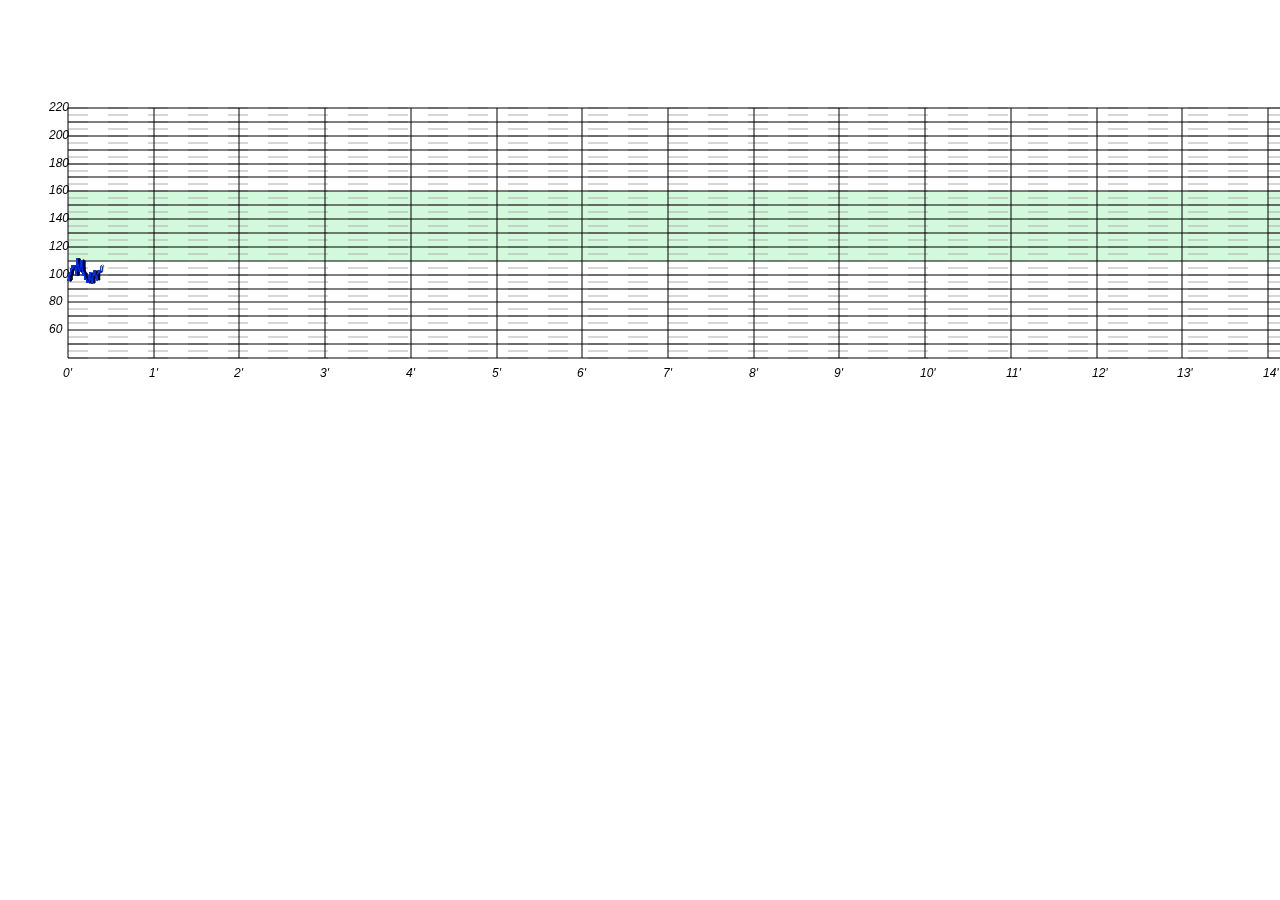
<file: src/index.html>
<!doctype html>
<html class="no-js" lang="">
    <head>
        <meta charset="utf-8">
        <meta http-equiv="x-ua-compatible" content="ie=edge">
        <title></title>
        <meta name="description" content="">
        <meta name="viewport" content="width=device-width, initial-scale=1">
        <link rel="apple-touch-icon" href="apple-touch-icon.png">
        <!-- Place favicon.ico in the root directory -->
        <div id="content"></div>
        <div>
           <audio id="wav" src="http://taiyin.ihealthbaby.cn/uploads/2016/01/25/22/300000.WAV" autoplay></audio>
        </div>
        <link >
        <script src="js/vendor/modernizr-2.8.3.min.js"></script>
    </head>
    <body>
        <script src="js/jQuery-2.1.4.min.js"></script>
        <script src="js/plugins.js"></script>
        <script src="js/base.js"></script>
        <script>
            var data =JSON.parse('[{"y":96,"t":0},{"y":96,"t":0},{"y":100,"t":0},{"y":100,"t":0},{"y":104,"t":0},{"y":104,"t":0},{"y":106,"t":0},{"y":105,"t":0},{"y":106,"t":0},{"y":106,"t":0},{"y":106,"t":0},{"y":100,"t":0},{"y":106,"t":0},{"y":111,"t":0},{"y":107,"t":0},{"y":103,"t":0},{"y":103,"t":0},{"y":103,"t":0},{"y":110,"t":0},{"y":110,"t":0},{"y":106,"t":0},{"y":100,"t":0},{"y":101,"t":0},{"y":101,"t":0},{"y":97,"t":0},{"y":97,"t":0},{"y":95,"t":0},{"y":95,"t":0},{"y":95,"t":0},{"y":95,"t":0},{"y":99,"t":0},{"y":101,"t":0},{"y":96,"t":0},{"y":96,"t":0},{"y":94,"t":0},{"y":100,"t":0},{"y":103,"t":0},{"y":100,"t":0},{"y":103,"t":0},{"y":98,"t":0},{"y":96,"t":0},{"y":99,"t":0},{"y":103,"t":0},{"y":103,"t":0},{"y":102,"t":0},{"y":102,"t":0},{"y":106,"t":0},{"y":107,"t":0},{"y":109,"t":0},{"y":105,"t":0},{"y":106,"t":0},{"y":107,"t":0},{"y":104,"t":0},{"y":107,"t":0},{"y":108,"t":0},{"y":110,"t":0},{"y":109,"t":0},{"y":104,"t":0},{"y":107,"t":0},{"y":107,"t":0},{"y":108,"t":0},{"y":106,"t":0},{"y":110,"t":0},{"y":106,"t":0},{"y":99,"t":0},{"y":99,"t":0},{"y":94,"t":0},{"y":94,"t":0},{"y":95,"t":0},{"y":91,"t":0},{"y":97,"t":0},{"y":97,"t":0},{"y":95,"t":0},{"y":92,"t":0},{"y":95,"t":0},{"y":90,"t":0},{"y":95,"t":0},{"y":90,"t":0},{"y":94,"t":0},{"y":99,"t":0},{"y":103,"t":0},{"y":102,"t":0},{"y":101,"t":0},{"y":100,"t":0},{"y":98,"t":0},{"y":96,"t":0},{"y":97,"t":0},{"y":97,"t":0},{"y":100,"t":0},{"y":100,"t":0},{"y":100,"t":0},{"y":102,"t":0},{"y":98,"t":0},{"y":94,"t":0},{"y":96,"t":0},{"y":96,"t":0},{"y":100,"t":0},{"y":98,"t":0},{"y":100,"t":0},{"y":96,"t":0},{"y":92,"t":0},{"y":93,"t":0},{"y":98,"t":0},{"y":102,"t":0},{"y":101,"t":0},{"y":97,"t":0},{"y":97,"t":0},{"y":97,"t":0},{"y":93,"t":0},{"y":99,"t":0},{"y":99,"t":0},{"y":94,"t":0},{"y":95,"t":0},{"y":94,"t":0},{"y":88,"t":0},{"y":91,"t":0},{"y":86,"t":0},{"y":90,"t":0},{"y":94,"t":0},{"y":95,"t":0},{"y":94,"t":0},{"y":96,"t":0},{"y":97,"t":0},{"y":90,"t":0},{"y":94,"t":0},{"y":90,"t":0},{"y":83,"t":0},{"y":83,"t":0},{"y":88,"t":0},{"y":88,"t":0},{"y":85,"t":0},{"y":85,"t":0},{"y":86,"t":0},{"y":89,"t":0},{"y":85,"t":0},{"y":89,"t":0},{"y":91,"t":0},{"y":91,"t":0},{"y":87,"t":0},{"y":83,"t":0},{"y":87,"t":0},{"y":87,"t":0},{"y":90,"t":0},{"y":85,"t":0},{"y":89,"t":0},{"y":92,"t":0},{"y":92,"t":0},{"y":86,"t":0},{"y":86,"t":0},{"y":91,"t":0},{"y":86,"t":0},{"y":86,"t":0},{"y":89,"t":0},{"y":89,"t":0},{"y":84,"t":0},{"y":88,"t":0},{"y":91,"t":0},{"y":86,"t":0},{"y":81,"t":0},{"y":81,"t":0},{"y":81,"t":0},{"y":81,"t":0},{"y":85,"t":0},{"y":84,"t":0},{"y":84,"t":0},{"y":85,"t":0},{"y":91,"t":0},{"y":86,"t":0},{"y":89,"t":0},{"y":86,"t":0},{"y":88,"t":0},{"y":88,"t":0},{"y":90,"t":0},{"y":89,"t":0},{"y":91,"t":0},{"y":92,"t":0},{"y":91,"t":0},{"y":91,"t":0},{"y":90,"t":0},{"y":88,"t":0},{"y":92,"t":0},{"y":85,"t":0},{"y":90,"t":0},{"y":85,"t":0},{"y":89,"t":0},{"y":89,"t":0},{"y":85,"t":0},{"y":89,"t":0},{"y":93,"t":0},{"y":94,"t":0},{"y":95,"t":0},{"y":92,"t":0},{"y":93,"t":0},{"y":92,"t":0},{"y":92,"t":0},{"y":92,"t":0},{"y":91,"t":0},{"y":88,"t":0},{"y":88,"t":0},{"y":88,"t":0},{"y":90,"t":0},{"y":90,"t":0},{"y":89,"t":0},{"y":90,"t":0},{"y":90,"t":0},{"y":91,"t":0},{"y":90,"t":0},{"y":95,"t":0},{"y":90,"t":0},{"y":85,"t":0},{"y":86,"t":0},{"y":86,"t":0},{"y":90,"t":0},{"y":87,"t":0},{"y":90,"t":0},{"y":90,"t":0},{"y":88,"t":0},{"y":88,"t":0},{"y":92,"t":0},{"y":87,"t":0},{"y":91,"t":0},{"y":92,"t":0},{"y":95,"t":0},{"y":95,"t":0},{"y":96,"t":0},{"y":97,"t":0},{"y":94,"t":0},{"y":100,"t":0},{"y":100,"t":0},{"y":102,"t":0},{"y":101,"t":0},{"y":100,"t":0},{"y":95,"t":0},{"y":96,"t":0},{"y":96,"t":0},{"y":95,"t":0},{"y":91,"t":0},{"y":91,"t":0},{"y":96,"t":0},{"y":91,"t":0},{"y":95,"t":0},{"y":100,"t":0},{"y":96,"t":0},{"y":91,"t":0},{"y":91,"t":0},{"y":92,"t":0},{"y":92,"t":0},{"y":94,"t":0},{"y":94,"t":0},{"y":88,"t":0},{"y":87,"t":0},{"y":84,"t":0},{"y":84,"t":0},{"y":82,"t":0},{"y":82,"t":0},{"y":82,"t":0},{"y":86,"t":0},{"y":85,"t":0},{"y":83,"t":0},{"y":81,"t":0},{"y":81,"t":0},{"y":87,"t":0},{"y":83,"t":0},{"y":84,"t":0},{"y":87,"t":0},{"y":90,"t":0},{"y":89,"t":0},{"y":88,"t":0},{"y":88,"t":0},{"y":86,"t":0},{"y":86,"t":0},{"y":88,"t":0},{"y":90,"t":0},{"y":86,"t":0},{"y":83,"t":0},{"y":83,"t":0},{"y":84,"t":0},{"y":87,"t":0},{"y":89,"t":0},{"y":86,"t":0},{"y":86,"t":0},{"y":86,"t":0},{"y":84,"t":0},{"y":85,"t":0},{"y":84,"t":0},{"y":85,"t":0},{"y":82,"t":0},{"y":85,"t":0},{"y":89,"t":0},{"y":83,"t":0},{"y":89,"t":0},{"y":85,"t":0},{"y":80,"t":0},{"y":80,"t":0},{"y":80,"t":0},{"y":80,"t":0},{"y":81,"t":0},{"y":80,"t":0},{"y":81,"t":0},{"y":81,"t":0},{"y":82,"t":0},{"y":82,"t":0},{"y":83,"t":0},{"y":81,"t":0},{"y":85,"t":0},{"y":91,"t":0},{"y":91,"t":0},{"y":97,"t":0},{"y":101,"t":0},{"y":106,"t":0},{"y":107,"t":0},{"y":100,"t":0},{"y":101,"t":0},{"y":101,"t":0},{"y":100,"t":0},{"y":100,"t":0},{"y":97,"t":0},{"y":101,"t":0},{"y":95,"t":0},{"y":100,"t":0},{"y":107,"t":0},{"y":107,"t":0},{"y":97,"t":0},{"y":90,"t":0},{"y":95,"t":0},{"y":100,"t":0},{"y":100,"t":0},{"y":100,"t":0},{"y":100,"t":0},{"y":106,"t":0},{"y":103,"t":0},{"y":107,"t":0},{"y":102,"t":0},{"y":97,"t":0},{"y":93,"t":0},{"y":94,"t":0},{"y":89,"t":0},{"y":89,"t":0},{"y":89,"t":0},{"y":85,"t":0},{"y":86,"t":0},{"y":86,"t":0},{"y":87,"t":0},{"y":87,"t":0},{"y":94,"t":0},{"y":94,"t":0},{"y":91,"t":0},{"y":92,"t":0},{"y":93,"t":0},{"y":90,"t":0},{"y":90,"t":0},{"y":94,"t":0},{"y":94,"t":0},{"y":95,"t":0},{"y":95,"t":0},{"y":98,"t":0},{"y":96,"t":0},{"y":95,"t":0},{"y":93,"t":0},{"y":93,"t":0},{"y":94,"t":0},{"y":99,"t":0},{"y":94,"t":0},{"y":94,"t":0},{"y":93,"t":0},{"y":93,"t":0},{"y":93,"t":0},{"y":93,"t":0},{"y":93,"t":0},{"y":93,"t":0},{"y":92,"t":0},{"y":90,"t":0},{"y":89,"t":0},{"y":90,"t":0},{"y":92,"t":0},{"y":86,"t":0},{"y":90,"t":0},{"y":95,"t":0},{"y":93,"t":0},{"y":91,"t":0},{"y":91,"t":0},{"y":90,"t":0},{"y":90,"t":0},{"y":88,"t":0},{"y":89,"t":0},{"y":89,"t":0},{"y":86,"t":0},{"y":86,"t":0},{"y":84,"t":0},{"y":83,"t":0},{"y":84,"t":0},{"y":83,"t":0},{"y":85,"t":0},{"y":90,"t":0},{"y":85,"t":0},{"y":80,"t":0},{"y":85,"t":0},{"y":92,"t":0},{"y":88,"t":0},{"y":88,"t":0},{"y":92,"t":0},{"y":92,"t":0},{"y":94,"t":0},{"y":95,"t":0},{"y":95,"t":0},{"y":98,"t":0},{"y":99,"t":0},{"y":99,"t":0},{"y":90,"t":0},{"y":90,"t":0},{"y":101,"t":0},{"y":95,"t":0},{"y":92,"t":0},{"y":95,"t":0},{"y":92,"t":0},{"y":86,"t":0},{"y":89,"t":0},{"y":88,"t":0},{"y":84,"t":0},{"y":85,"t":0},{"y":92,"t":0},{"y":93,"t":0},{"y":95,"t":0},{"y":89,"t":0},{"y":89,"t":0},{"y":94,"t":0},{"y":99,"t":0},{"y":99,"t":0},{"y":96,"t":0},{"y":96,"t":0},{"y":96,"t":0},{"y":93,"t":0},{"y":99,"t":0},{"y":94,"t":0},{"y":89,"t":0},{"y":94,"t":0},{"y":98,"t":0},{"y":102,"t":0},{"y":97,"t":0},{"y":97,"t":0},{"y":102,"t":0},{"y":107,"t":0},{"y":102,"t":0},{"y":103,"t":0},{"y":98,"t":0},{"y":103,"t":0},{"y":95,"t":0},{"y":94,"t":0},{"y":93,"t":0},{"y":93,"t":0},{"y":92,"t":0},{"y":92,"t":0},{"y":94,"t":0},{"y":90,"t":0},{"y":90,"t":0},{"y":90,"t":0},{"y":94,"t":0},{"y":90,"t":0},{"y":86,"t":0},{"y":91,"t":0},{"y":91,"t":0},{"y":88,"t":0},{"y":90,"t":0},{"y":90,"t":0},{"y":92,"t":0},{"y":94,"t":0},{"y":94,"t":0},{"y":96,"t":0},{"y":96,"t":0},{"y":98,"t":0},{"y":98,"t":0},{"y":98,"t":0},{"y":90,"t":0},{"y":90,"t":0},{"y":88,"t":0},{"y":87,"t":0},{"y":87,"t":0},{"y":84,"t":0},{"y":83,"t":0},{"y":87,"t":0},{"y":86,"t":0},{"y":86,"t":0},{"y":83,"t":0},{"y":90,"t":0},{"y":91,"t":0},{"y":89,"t":0},{"y":87,"t":0},{"y":87,"t":0},{"y":89,"t":0},{"y":90,"t":0},{"y":91,"t":0},{"y":91,"t":0},{"y":92,"t":0},{"y":92,"t":0},{"y":90,"t":0},{"y":90,"t":0},{"y":90,"t":0},{"y":89,"t":0},{"y":89,"t":0},{"y":91,"t":0},{"y":95,"t":0},{"y":94,"t":0},{"y":94,"t":0},{"y":95,"t":0},{"y":96,"t":0},{"y":94,"t":0},{"y":96,"t":0},{"y":92,"t":0},{"y":96,"t":0},{"y":94,"t":0},{"y":95,"t":0},{"y":95,"t":0},{"y":96,"t":0},{"y":96,"t":0},{"y":94,"t":0},{"y":94,"t":0},{"y":95,"t":0},{"y":95,"t":0},{"y":96,"t":0},{"y":96,"t":0},{"y":102,"t":0},{"y":99,"t":0},{"y":94,"t":0},{"y":93,"t":0},{"y":97,"t":0},{"y":103,"t":0},{"y":96,"t":0},{"y":94,"t":0},{"y":96,"t":0},{"y":98,"t":0},{"y":98,"t":0},{"y":98,"t":0},{"y":92,"t":0},{"y":93,"t":0},{"y":92,"t":0},{"y":92,"t":0},{"y":96,"t":0},{"y":96,"t":0},{"y":97,"t":0},{"y":98,"t":0},{"y":101,"t":0},{"y":94,"t":0},{"y":94,"t":0},{"y":91,"t":0},{"y":93,"t":0},{"y":93,"t":0},{"y":89,"t":0},{"y":88,"t":0},{"y":88,"t":0},{"y":92,"t":0},{"y":95,"t":0},{"y":93,"t":0},{"y":92,"t":0},{"y":92,"t":0},{"y":90,"t":0},{"y":90,"t":0},{"y":86,"t":0},{"y":86,"t":0},{"y":84,"t":0},{"y":84,"t":0},{"y":85,"t":0},{"y":87,"t":0},{"y":91,"t":0},{"y":91,"t":0},{"y":89,"t":0},{"y":85,"t":0},{"y":85,"t":0},{"y":85,"t":0},{"y":85,"t":0},{"y":87,"t":0},{"y":88,"t":0},{"y":89,"t":0},{"y":88,"t":0},{"y":87,"t":0},{"y":87,"t":0},{"y":88,"t":0},{"y":86,"t":0},{"y":86,"t":0},{"y":90,"t":0},{"y":90,"t":0},{"y":89,"t":0},{"y":89,"t":0},{"y":90,"t":0},{"y":95,"t":0},{"y":92,"t":0},{"y":94,"t":0},{"y":92,"t":0},{"y":91,"t":0},{"y":89,"t":0},{"y":87,"t":0},{"y":87,"t":0},{"y":88,"t":0},{"y":89,"t":0},{"y":90,"t":0},{"y":90,"t":0},{"y":85,"t":0},{"y":86,"t":0},{"y":85,"t":0},{"y":87,"t":0},{"y":86,"t":0},{"y":86,"t":0},{"y":86,"t":0},{"y":85,"t":0},{"y":86,"t":0},{"y":86,"t":0},{"y":88,"t":0},{"y":89,"t":0},{"y":92,"t":0},{"y":92,"t":0},{"y":93,"t":0},{"y":95,"t":0},{"y":96,"t":0},{"y":99,"t":0},{"y":100,"t":0},{"y":93,"t":0},{"y":98,"t":0},{"y":98,"t":0},{"y":98,"t":0},{"y":96,"t":0},{"y":96,"t":0},{"y":92,"t":0},{"y":92,"t":0},{"y":90,"t":0},{"y":90,"t":0},{"y":86,"t":0},{"y":83,"t":0},{"y":82,"t":0},{"y":83,"t":0},{"y":82,"t":0},{"y":82,"t":0},{"y":81,"t":0},{"y":88,"t":0},{"y":88,"t":0},{"y":90,"t":0},{"y":92,"t":0},{"y":94,"t":0},{"y":93,"t":0},{"y":97,"t":0},{"y":96,"t":0},{"y":98,"t":0},{"y":100,"t":0},{"y":100,"t":0},{"y":101,"t":0},{"y":101,"t":0},{"y":102,"t":0},{"y":102,"t":0},{"y":99,"t":0},{"y":96,"t":0},{"y":101,"t":0},{"y":96,"t":0},{"y":102,"t":0},{"y":97,"t":0},{"y":91,"t":0},{"y":91,"t":0},{"y":90,"t":0},{"y":90,"t":0},{"y":90,"t":0},{"y":89,"t":0},{"y":91,"t":0},{"y":87,"t":0},{"y":90,"t":0},{"y":90,"t":0},{"y":89,"t":0},{"y":89,"t":0},{"y":86,"t":0},{"y":86,"t":0},{"y":86,"t":0},{"y":86,"t":0},{"y":89,"t":0},{"y":88,"t":0},{"y":84,"t":0},{"y":88,"t":0},{"y":91,"t":0},{"y":94,"t":0},{"y":94,"t":0},{"y":90,"t":0},{"y":97,"t":0},{"y":97,"t":0},{"y":99,"t":0},{"y":92,"t":0},{"y":91,"t":0},{"y":91,"t":0},{"y":90,"t":0},{"y":90,"t":0},{"y":89,"t":0},{"y":89,"t":0},{"y":90,"t":0},{"y":90,"t":0},{"y":90,"t":0},{"y":90,"t":0},{"y":91,"t":0},{"y":86,"t":0},{"y":90,"t":0},{"y":86,"t":0},{"y":88,"t":0},{"y":88,"t":0},{"y":87,"t":0},{"y":88,"t":0},{"y":89,"t":0},{"y":92,"t":0},{"y":93,"t":0},{"y":92,"t":0},{"y":91,"t":0},{"y":91,"t":0},{"y":91,"t":0},{"y":91,"t":0},{"y":92,"t":0},{"y":92,"t":0},{"y":86,"t":0},{"y":86,"t":0},{"y":86,"t":0},{"y":87,"t":0},{"y":92,"t":0},{"y":90,"t":0},{"y":89,"t":0},{"y":88,"t":0},{"y":93,"t":0},{"y":90,"t":0},{"y":88,"t":0},{"y":94,"t":0},{"y":94,"t":0},{"y":95,"t":0},{"y":97,"t":0},{"y":94,"t":0},{"y":95,"t":0},{"y":95,"t":0},{"y":94,"t":0},{"y":94,"t":0},{"y":94,"t":0},{"y":94,"t":0},{"y":95,"t":0},{"y":95,"t":0},{"y":97,"t":0},{"y":94,"t":0},{"y":95,"t":0},{"y":96,"t":0},{"y":101,"t":0},{"y":99,"t":0},{"y":99,"t":0},{"y":98,"t":0},{"y":97,"t":0},{"y":97,"t":0},{"y":99,"t":0},{"y":98,"t":0},{"y":98,"t":0},{"y":98,"t":0},{"y":99,"t":0},{"y":99,"t":0},{"y":101,"t":0},{"y":101,"t":0},{"y":98,"t":0},{"y":98,"t":0},{"y":97,"t":0},{"y":97,"t":0},{"y":96,"t":0},{"y":95,"t":0},{"y":95,"t":0},{"y":96,"t":0},{"y":95,"t":0},{"y":96,"t":0},{"y":96,"t":0},{"y":97,"t":0},{"y":98,"t":0},{"y":100,"t":0},{"y":100,"t":0},{"y":100,"t":0},{"y":98,"t":0},{"y":97,"t":0},{"y":97,"t":0},{"y":97,"t":0},{"y":94,"t":0},{"y":94,"t":0},{"y":95,"t":0},{"y":95,"t":0},{"y":95,"t":0},{"y":95,"t":0},{"y":97,"t":0},{"y":97,"t":0},{"y":98,"t":0},{"y":99,"t":0},{"y":101,"t":0},{"y":102,"t":0},{"y":104,"t":0},{"y":105,"t":0},{"y":105,"t":0},{"y":105,"t":0},{"y":107,"t":0},{"y":106,"t":0},{"y":101,"t":0},{"y":101,"t":0},{"y":100,"t":0},{"y":100,"t":0},{"y":97,"t":0},{"y":97,"t":0},{"y":96,"t":0},{"y":96,"t":0},{"y":97,"t":0},{"y":97,"t":0},{"y":100,"t":0},{"y":102,"t":0},{"y":102,"t":0},{"y":103,"t":0},{"y":103,"t":0},{"y":104,"t":0},{"y":104,"t":0},{"y":104,"t":0},{"y":102,"t":0},{"y":102,"t":0},{"y":107,"t":0},{"y":107,"t":0},{"y":107,"t":0},{"y":107,"t":0},{"y":109,"t":0},{"y":109,"t":0},{"y":103,"t":0},{"y":103,"t":0},{"y":104,"t":0},{"y":104,"t":0},{"y":107,"t":0},{"y":106,"t":0},{"y":106,"t":0},{"y":105,"t":0},{"y":105,"t":0},{"y":103,"t":0},{"y":101,"t":0},{"y":105,"t":0},{"y":103,"t":0},{"y":104,"t":0},{"y":103,"t":0},{"y":103,"t":0},{"y":103,"t":0},{"y":103,"t":0},{"y":103,"t":0},{"y":103,"t":0},{"y":103,"t":0},{"y":103,"t":0},{"y":105,"t":0},{"y":105,"t":0},{"y":100,"t":0},{"y":100,"t":0},{"y":99,"t":0},{"y":99,"t":0},{"y":99,"t":0},{"y":99,"t":0},{"y":96,"t":0},{"y":99,"t":0},{"y":100,"t":0},{"y":101,"t":0},{"y":97,"t":0},{"y":97,"t":0},{"y":95,"t":0},{"y":95,"t":0},{"y":94,"t":0},{"y":94,"t":0},{"y":92,"t":0},{"y":92,"t":0},{"y":91,"t":0},{"y":91,"t":0},{"y":93,"t":0},{"y":93,"t":0},{"y":93,"t":0},{"y":93,"t":0},{"y":94,"t":0},{"y":96,"t":0},{"y":94,"t":0},{"y":98,"t":0},{"y":97,"t":0},{"y":98,"t":0},{"y":99,"t":0},{"y":99,"t":0},{"y":97,"t":0},{"y":97,"t":0},{"y":97,"t":0},{"y":97,"t":0},{"y":94,"t":0},{"y":94,"t":0},{"y":93,"t":0},{"y":93,"t":0},{"y":90,"t":0},{"y":90,"t":0},{"y":86,"t":0},{"y":86,"t":0},{"y":88,"t":0},{"y":88,"t":0},{"y":89,"t":0},{"y":91,"t":0},{"y":91,"t":0},{"y":92,"t":0},{"y":92,"t":0},{"y":92,"t":0},{"y":89,"t":0},{"y":93,"t":0},{"y":93,"t":0},{"y":93,"t":0},{"y":92,"t":0},{"y":92,"t":0},{"y":91,"t":0},{"y":91,"t":0},{"y":90,"t":0},{"y":90,"t":0},{"y":91,"t":0},{"y":91,"t":0},{"y":91,"t":0},{"y":91,"t":0},{"y":91,"t":0},{"y":92,"t":0},{"y":93,"t":0},{"y":93,"t":0},{"y":92,"t":0},{"y":93,"t":0},{"y":93,"t":0},{"y":93,"t":0},{"y":91,"t":0},{"y":91,"t":0},{"y":90,"t":0},{"y":90,"t":0},{"y":87,"t":0},{"y":87,"t":0},{"y":87,"t":0},{"y":87,"t":0},{"y":90,"t":0},{"y":90,"t":0},{"y":92,"t":0},{"y":92,"t":0},{"y":94,"t":0},{"y":94,"t":0},{"y":96,"t":0},{"y":97,"t":0},{"y":95,"t":0},{"y":98,"t":0},{"y":97,"t":0},{"y":98,"t":0},{"y":94,"t":0},{"y":98,"t":0},{"y":102,"t":0},{"y":102,"t":0},{"y":93,"t":0},{"y":93,"t":0},{"y":93,"t":0},{"y":93,"t":0},{"y":97,"t":0},{"y":97,"t":0},{"y":100,"t":0},{"y":100,"t":0},{"y":100,"t":0},{"y":100,"t":0},{"y":101,"t":0},{"y":101,"t":0},{"y":103,"t":0},{"y":99,"t":0},{"y":103,"t":0},{"y":102,"t":0},{"y":99,"t":0},{"y":100,"t":0},{"y":100,"t":0},{"y":99,"t":0},{"y":99,"t":0},{"y":99,"t":0},{"y":97,"t":0},{"y":97,"t":0},{"y":100,"t":0},{"y":100,"t":0},{"y":97,"t":0},{"y":97,"t":0},{"y":104,"t":0},{"y":104,"t":0},{"y":107,"t":0},{"y":107,"t":0},{"y":107,"t":0},{"y":107,"t":0},{"y":104,"t":0},{"y":105,"t":0},{"y":110,"t":0},{"y":106,"t":0},{"y":103,"t":0},{"y":110,"t":0},{"y":113,"t":0},{"y":113,"t":0},{"y":107,"t":0},{"y":107,"t":0},{"y":108,"t":0},{"y":108,"t":0},{"y":104,"t":0},{"y":104,"t":0},{"y":103,"t":0},{"y":103,"t":0},{"y":103,"t":0},{"y":103,"t":0},{"y":101,"t":0},{"y":101,"t":0},{"y":97,"t":0},{"y":97,"t":0},{"y":97,"t":0},{"y":97,"t":0},{"y":93,"t":0},{"y":93,"t":0},{"y":92,"t":0},{"y":93,"t":0},{"y":94,"t":0},{"y":94,"t":0},{"y":93,"t":0},{"y":93,"t":0},{"y":97,"t":0},{"y":97,"t":0},{"y":94,"t":0},{"y":94,"t":0},{"y":97,"t":0},{"y":97,"t":0},{"y":98,"t":0},{"y":98,"t":0},{"y":103,"t":0},{"y":103,"t":0},{"y":104,"t":0},{"y":102,"t":0},{"y":102,"t":0},{"y":101,"t":0},{"y":101,"t":0},{"y":100,"t":0},{"y":101,"t":0},{"y":101,"t":0},{"y":103,"t":0},{"y":103,"t":0},{"y":102,"t":0},{"y":102,"t":0},{"y":106,"t":0},{"y":106,"t":0},{"y":104,"t":0},{"y":104,"t":0},{"y":106,"t":0},{"y":106,"t":0},{"y":108,"t":0},{"y":108,"t":0},{"y":106,"t":0},{"y":106,"t":0},{"y":105,"t":0},{"y":105,"t":0},{"y":105,"t":0},{"y":112,"t":0},{"y":107,"t":0},{"y":103,"t":0},{"y":110,"t":0},{"y":110,"t":0},{"y":98,"t":0},{"y":98,"t":0},{"y":97,"t":0},{"y":97,"t":0},{"y":101,"t":0},{"y":101,"t":0},{"y":101,"t":0},{"y":101,"t":0},{"y":105,"t":0},{"y":105,"t":0},{"y":103,"t":0},{"y":103,"t":0},{"y":95,"t":0},{"y":95,"t":0},{"y":103,"t":0},{"y":101,"t":0},{"y":98,"t":0},{"y":98,"t":0},{"y":100,"t":0},{"y":100,"t":0},{"y":98,"t":0},{"y":98,"t":0},{"y":100,"t":0},{"y":100,"t":0},{"y":98,"t":0},{"y":98,"t":0},{"y":95,"t":0},{"y":95,"t":0},{"y":92,"t":0},{"y":92,"t":0},{"y":93,"t":0},{"y":93,"t":0},{"y":92,"t":0},{"y":92,"t":0},{"y":95,"t":0},{"y":95,"t":0},{"y":92,"t":0},{"y":89,"t":0},{"y":89,"t":0},{"y":88,"t":0},{"y":87,"t":0},{"y":87,"t":0},{"y":88,"t":0},{"y":88,"t":0},{"y":89,"t":0},{"y":89,"t":0},{"y":89,"t":0},{"y":89,"t":0},{"y":87,"t":0},{"y":87,"t":0},{"y":88,"t":0},{"y":88,"t":0},{"y":92,"t":0},{"y":92,"t":0},{"y":93,"t":0},{"y":93,"t":0},{"y":92,"t":0},{"y":90,"t":0},{"y":94,"t":0},{"y":90,"t":0},{"y":93,"t":0},{"y":93,"t":0},{"y":94,"t":0},{"y":94,"t":0},{"y":94,"t":0},{"y":94,"t":0},{"y":88,"t":0},{"y":88,"t":0},{"y":88,"t":0},{"y":88,"t":0},{"y":84,"t":0},{"y":84,"t":0},{"y":80,"t":0},{"y":80,"t":0},{"y":79,"t":0},{"y":79,"t":0},{"y":78,"t":0},{"y":78,"t":0},{"y":78,"t":0},{"y":78,"t":0},{"y":79,"t":0},{"y":79,"t":0},{"y":79,"t":0},{"y":79,"t":0},{"y":83,"t":0},{"y":83,"t":0},{"y":83,"t":0},{"y":83,"t":0},{"y":88,"t":0},{"y":88,"t":0},{"y":83,"t":0},{"y":83,"t":0},{"y":86,"t":0},{"y":86,"t":0},{"y":89,"t":0},{"y":89,"t":0},{"y":91,"t":0},{"y":91,"t":0},{"y":91,"t":0},{"y":91,"t":0},{"y":91,"t":0},{"y":97,"t":0},{"y":98,"t":0},{"y":93,"t":0},{"y":88,"t":0},{"y":88,"t":0},{"y":88,"t":0},{"y":88,"t":0},{"y":97,"t":0},{"y":97,"t":0},{"y":101,"t":0},{"y":101,"t":0},{"y":97,"t":0},{"y":97,"t":0},{"y":99,"t":0},{"y":99,"t":0},{"y":99,"t":0},{"y":99,"t":0},{"y":103,"t":0},{"y":103,"t":0},{"y":104,"t":0},{"y":104,"t":0},{"y":104,"t":0},{"y":100,"t":0},{"y":96,"t":0},{"y":98,"t":0},{"y":97,"t":0},{"y":100,"t":0},{"y":96,"t":0},{"y":96,"t":0},{"y":99,"t":0},{"y":99,"t":0},{"y":99,"t":0},{"y":99,"t":0},{"y":96,"t":0},{"y":96,"t":0},{"y":105,"t":0},{"y":105,"t":0},{"y":104,"t":0},{"y":104,"t":0},{"y":104,"t":0},{"y":104,"t":0},{"y":106,"t":0},{"y":106,"t":0},{"y":110,"t":0},{"y":106,"t":0},{"y":106,"t":0},{"y":106,"t":0},{"y":105,"t":0},{"y":105,"t":0},{"y":111,"t":0},{"y":111,"t":0},{"y":109,"t":0},{"y":109,"t":0},{"y":109,"t":0},{"y":109,"t":0},{"y":106,"t":0},{"y":106,"t":0},{"y":107,"t":0},{"y":107,"t":0},{"y":111,"t":0},{"y":111,"t":0},{"y":106,"t":0},{"y":106,"t":0},{"y":107,"t":0},{"y":111,"t":0},{"y":106,"t":0},{"y":106,"t":0},{"y":110,"t":0},{"y":110,"t":0},{"y":102,"t":0},{"y":102,"t":0},{"y":108,"t":0},{"y":108,"t":0},{"y":107,"t":0},{"y":107,"t":0},{"y":107,"t":0},{"y":107,"t":0},{"y":112,"t":0},{"y":112,"t":0},{"y":111,"t":0},{"y":111,"t":0},{"y":116,"t":0},{"y":116,"t":0},{"y":110,"t":0},{"y":110,"t":0},{"y":110,"t":0},{"y":108,"t":0},{"y":108,"t":0},{"y":107,"t":0},{"y":108,"t":0},{"y":105,"t":0},{"y":111,"t":0},{"y":111,"t":0},{"y":109,"t":0},{"y":109,"t":0},{"y":111,"t":0},{"y":111,"t":0},{"y":110,"t":0},{"y":110,"t":0},{"y":105,"t":0},{"y":105,"t":0},{"y":105,"t":0},{"y":105,"t":0},{"y":103,"t":0},{"y":103,"t":0},{"y":104,"t":0},{"y":104,"t":0},{"y":105,"t":0},{"y":106,"t":0},{"y":103,"t":0},{"y":107,"t":0},{"y":112,"t":0},{"y":112,"t":0},{"y":101,"t":0},{"y":101,"t":0},{"y":106,"t":0},{"y":106,"t":0},{"y":107,"t":0},{"y":107,"t":0},{"y":112,"t":0},{"y":112,"t":0},{"y":110,"t":0},{"y":110,"t":0},{"y":105,"t":0},{"y":105,"t":0},{"y":103,"t":0},{"y":103,"t":0},{"y":101,"t":0},{"y":101,"t":0},{"y":104,"t":0},{"y":108,"t":0},{"y":101,"t":0},{"y":101,"t":0},{"y":104,"t":0},{"y":104,"t":0},{"y":105,"t":0},{"y":105,"t":0},{"y":105,"t":0},{"y":105,"t":0},{"y":105,"t":0},{"y":105,"t":0},{"y":105,"t":0},{"y":105,"t":0},{"y":106,"t":0},{"y":106,"t":0},{"y":106,"t":0},{"y":106,"t":0},{"y":107,"t":0},{"y":107,"t":0},{"y":102,"t":0},{"y":104,"t":0},{"y":104,"t":0},{"y":103,"t":0},{"y":100,"t":0},{"y":105,"t":0},{"y":104,"t":0},{"y":104,"t":0},{"y":99,"t":0},{"y":99,"t":0},{"y":99,"t":0},{"y":99,"t":0},{"y":98,"t":0},{"y":98,"t":0},{"y":103,"t":0},{"y":103,"t":0},{"y":100,"t":0},{"y":100,"t":0},{"y":103,"t":0},{"y":103,"t":0},{"y":102,"t":0},{"y":102,"t":0},{"y":103,"t":0},{"y":103,"t":0},{"y":99,"t":0},{"y":104,"t":0},{"y":109,"t":0},{"y":109,"t":0},{"y":99,"t":0},{"y":99,"t":0},{"y":109,"t":0},{"y":109,"t":0},{"y":111,"t":0},{"y":111,"t":0},{"y":108,"t":0},{"y":108,"t":0},{"y":103,"t":0},{"y":103,"t":0},{"y":104,"t":0},{"y":104,"t":0},{"y":102,"t":0},{"y":102,"t":0},{"y":102,"t":0},{"y":102,"t":0},{"y":103,"t":0},{"y":103,"t":0},{"y":102,"t":0},{"y":102,"t":0},{"y":103,"t":0},{"y":103,"t":0},{"y":103,"t":0},{"y":103,"t":0},{"y":104,"t":0},{"y":104,"t":0},{"y":106,"t":0},{"y":106,"t":0},{"y":107,"t":0},{"y":107,"t":0},{"y":106,"t":0},{"y":106,"t":0},{"y":106,"t":0},{"y":106,"t":0},{"y":105,"t":0},{"y":105,"t":0},{"y":105,"t":0},{"y":105,"t":0},{"y":100,"t":0},{"y":100,"t":0},{"y":100,"t":0},{"y":100,"t":0},{"y":100,"t":0},{"y":100,"t":0},{"y":102,"t":0},{"y":102,"t":0},{"y":106,"t":0},{"y":106,"t":0},{"y":106,"t":0},{"y":106,"t":0},{"y":103,"t":0},{"y":103,"t":0},{"y":103,"t":0},{"y":103,"t":0},{"y":103,"t":0},{"y":103,"t":0},{"y":106,"t":0},{"y":106,"t":0},{"y":110,"t":0},{"y":110,"t":0},{"y":112,"t":0},{"y":112,"t":0},{"y":114,"t":0},{"y":107,"t":0},{"y":109,"t":0},{"y":109,"t":0},{"y":105,"t":0},{"y":105,"t":0},{"y":105,"t":0},{"y":105,"t":0},{"y":105,"t":0},{"y":105,"t":0},{"y":100,"t":0},{"y":100,"t":0},{"y":100,"t":0},{"y":100,"t":0},{"y":96,"t":0},{"y":96,"t":0},{"y":91,"t":0},{"y":91,"t":0},{"y":96,"t":0},{"y":100,"t":0},{"y":99,"t":0},{"y":99,"t":0},{"y":97,"t":0},{"y":97,"t":0},{"y":98,"t":0},{"y":98,"t":0},{"y":108,"t":0},{"y":108,"t":0},{"y":102,"t":0},{"y":102,"t":0},{"y":101,"t":0},{"y":101,"t":0},{"y":99,"t":0},{"y":99,"t":0},{"y":94,"t":0},{"y":94,"t":0},{"y":90,"t":0},{"y":90,"t":0},{"y":88,"t":0},{"y":88,"t":0},{"y":88,"t":0},{"y":88,"t":0},{"y":92,"t":0},{"y":92,"t":0},{"y":95,"t":0},{"y":95,"t":0},{"y":96,"t":0},{"y":96,"t":0},{"y":95,"t":0},{"y":95,"t":0},{"y":97,"t":0},{"y":97,"t":0},{"y":98,"t":0},{"y":98,"t":0},{"y":99,"t":0},{"y":99,"t":0},{"y":97,"t":0},{"y":97,"t":0},{"y":100,"t":0},{"y":100,"t":0},{"y":99,"t":0},{"y":99,"t":0},{"y":100,"t":0},{"y":101,"t":0},{"y":102,"t":0},{"y":102,"t":0},{"y":100,"t":0},{"y":100,"t":0},{"y":102,"t":0},{"y":102,"t":0},{"y":102,"t":0},{"y":102,"t":0},{"y":106,"t":0},{"y":106,"t":0},{"y":105,"t":0},{"y":105,"t":0},{"y":106,"t":0},{"y":106,"t":0},{"y":104,"t":0},{"y":104,"t":0},{"y":103,"t":0},{"y":103,"t":0},{"y":103,"t":0},{"y":103,"t":0},{"y":102,"t":0},{"y":102,"t":0},{"y":100,"t":0},{"y":100,"t":0},{"y":103,"t":0},{"y":103,"t":0},{"y":102,"t":0},{"y":102,"t":0},{"y":103,"t":0},{"y":103,"t":0},{"y":104,"t":0},{"y":104,"t":0},{"y":105,"t":0},{"y":105,"t":0},{"y":104,"t":0},{"y":104,"t":0},{"y":105,"t":0},{"y":105,"t":0},{"y":103,"t":0},{"y":103,"t":0},{"y":106,"t":0},{"y":99,"t":0},{"y":104,"t":0},{"y":104,"t":0},{"y":92,"t":0},{"y":92,"t":0},{"y":89,"t":0},{"y":89,"t":0},{"y":85,"t":0},{"y":85,"t":0},{"y":91,"t":0},{"y":91,"t":0},{"y":92,"t":0},{"y":92,"t":0},{"y":94,"t":0},{"y":94,"t":0},{"y":97,"t":0},{"y":97,"t":0},{"y":100,"t":0},{"y":100,"t":0},{"y":100,"t":0},{"y":100,"t":0},{"y":101,"t":0},{"y":102,"t":0},{"y":104,"t":0},{"y":104,"t":0},{"y":102,"t":0},{"y":102,"t":0},{"y":108,"t":0},{"y":108,"t":0},{"y":106,"t":0},{"y":106,"t":0},{"y":107,"t":0},{"y":107,"t":0},{"y":105,"t":0},{"y":105,"t":0},{"y":102,"t":0},{"y":102,"t":0},{"y":100,"t":0},{"y":100,"t":0},{"y":98,"t":0},{"y":98,"t":0},{"y":95,"t":0},{"y":95,"t":0},{"y":95,"t":0},{"y":98,"t":0},{"y":100,"t":0},{"y":100,"t":0},{"y":95,"t":0},{"y":95,"t":0},{"y":100,"t":0},{"y":100,"t":0},{"y":103,"t":0},{"y":103,"t":0},{"y":95,"t":0},{"y":95,"t":0},{"y":102,"t":0},{"y":102,"t":0},{"y":101,"t":0},{"y":101,"t":0},{"y":100,"t":0},{"y":100,"t":0},{"y":99,"t":0},{"y":99,"t":0},{"y":97,"t":0},{"y":97,"t":0},{"y":99,"t":0},{"y":99,"t":0},{"y":97,"t":0},{"y":97,"t":0},{"y":98,"t":0},{"y":98,"t":0},{"y":100,"t":0},{"y":100,"t":0},{"y":101,"t":0},{"y":101,"t":0},{"y":100,"t":0},{"y":100,"t":0},{"y":103,"t":0},{"y":103,"t":0},{"y":103,"t":0},{"y":103,"t":0},{"y":101,"t":0},{"y":101,"t":0},{"y":97,"t":0},{"y":97,"t":0},{"y":103,"t":0},{"y":103,"t":0},{"y":96,"t":0},{"y":96,"t":0},{"y":95,"t":0},{"y":95,"t":0},{"y":102,"t":0},{"y":102,"t":0},{"y":97,"t":0},{"y":97,"t":0},{"y":99,"t":0},{"y":99,"t":0},{"y":98,"t":0},{"y":98,"t":0},{"y":103,"t":0},{"y":103,"t":0},{"y":101,"t":0},{"y":101,"t":0},{"y":105,"t":0},{"y":105,"t":0},{"y":99,"t":0},{"y":99,"t":0},{"y":103,"t":0},{"y":104,"t":0},{"y":103,"t":0},{"y":103,"t":0},{"y":109,"t":0},{"y":109,"t":0},{"y":103,"t":0},{"y":103,"t":0},{"y":106,"t":0},{"y":106,"t":0},{"y":104,"t":0},{"y":104,"t":0},{"y":104,"t":0},{"y":104,"t":0},{"y":104,"t":0},{"y":104,"t":0},{"y":103,"t":0},{"y":103,"t":0},{"y":102,"t":0},{"y":102,"t":0},{"y":109,"t":0},{"y":104,"t":0},{"y":100,"t":0},{"y":102,"t":0},{"y":98,"t":0},{"y":98,"t":0},{"y":96,"t":0},{"y":96,"t":0},{"y":97,"t":0},{"y":97,"t":0},{"y":102,"t":0},{"y":102,"t":0},{"y":99,"t":0},{"y":99,"t":0},{"y":99,"t":0},{"y":99,"t":0},{"y":99,"t":0},{"y":99,"t":0},{"y":101,"t":0},{"y":101,"t":0},{"y":102,"t":0},{"y":102,"t":0},{"y":102,"t":0},{"y":102,"t":0},{"y":103,"t":0},{"y":103,"t":0},{"y":109,"t":0},{"y":109,"t":0},{"y":111,"t":0},{"y":111,"t":0},{"y":115,"t":0},{"y":115,"t":0},{"y":113,"t":0},{"y":113,"t":0},{"y":113,"t":0},{"y":113,"t":0},{"y":110,"t":0},{"y":110,"t":0},{"y":106,"t":0},{"y":106,"t":0},{"y":105,"t":0},{"y":105,"t":0},{"y":109,"t":0},{"y":109,"t":0},{"y":106,"t":0},{"y":106,"t":0},{"y":107,"t":0},{"y":107,"t":0},{"y":109,"t":0},{"y":109,"t":0},{"y":107,"t":0},{"y":107,"t":0},{"y":104,"t":0},{"y":104,"t":0},{"y":105,"t":0},{"y":105,"t":0},{"y":107,"t":0},{"y":107,"t":0},{"y":102,"t":0},{"y":102,"t":0},{"y":106,"t":0},{"y":106,"t":0},{"y":109,"t":0},{"y":109,"t":0},{"y":106,"t":0},{"y":109,"t":0},{"y":107,"t":0},{"y":109,"t":0},{"y":111,"t":0},{"y":111,"t":0},{"y":110,"t":0},{"y":110,"t":0},{"y":112,"t":0},{"y":112,"t":0},{"y":114,"t":0},{"y":114,"t":0},{"y":120,"t":0},{"y":120,"t":0},{"y":107,"t":0},{"y":107,"t":0},{"y":108,"t":0},{"y":108,"t":0},{"y":101,"t":0},{"y":101,"t":0},{"y":105,"t":0},{"y":105,"t":0},{"y":103,"t":0},{"y":103,"t":0},{"y":108,"t":0},{"y":108,"t":0},{"y":106,"t":0},{"y":106,"t":0},{"y":108,"t":0},{"y":108,"t":0},{"y":112,"t":0},{"y":112,"t":0},{"y":110,"t":0},{"y":110,"t":0},{"y":112,"t":0},{"y":112,"t":0},{"y":103,"t":0},{"y":103,"t":0},{"y":104,"t":0},{"y":104,"t":0},{"y":110,"t":0},{"y":110,"t":0},{"y":108,"t":0},{"y":108,"t":0},{"y":112,"t":0},{"y":112,"t":0},{"y":114,"t":0},{"y":110,"t":0},{"y":114,"t":0},{"y":114,"t":0},{"y":114,"t":0},{"y":114,"t":0},{"y":114,"t":0},{"y":114,"t":0},{"y":107,"t":0},{"y":107,"t":0},{"y":105,"t":0},{"y":105,"t":0},{"y":105,"t":0},{"y":105,"t":0},{"y":105,"t":0},{"y":105,"t":0},{"y":107,"t":0},{"y":107,"t":0},{"y":107,"t":0},{"y":107,"t":0},{"y":111,"t":0},{"y":107,"t":0},{"y":108,"t":0},{"y":108,"t":0},{"y":106,"t":0},{"y":106,"t":0},{"y":107,"t":0},{"y":107,"t":0},{"y":113,"t":0},{"y":113,"t":0},{"y":108,"t":0},{"y":108,"t":0},{"y":112,"t":0},{"y":112,"t":0},{"y":110,"t":0},{"y":110,"t":0},{"y":105,"t":0},{"y":105,"t":0},{"y":104,"t":0},{"y":104,"t":0},{"y":103,"t":0},{"y":103,"t":0},{"y":109,"t":0},{"y":111,"t":0},{"y":105,"t":0},{"y":105,"t":0},{"y":105,"t":0},{"y":105,"t":0},{"y":105,"t":0},{"y":105,"t":0},{"y":101,"t":0},{"y":101,"t":0},{"y":103,"t":0},{"y":103,"t":0},{"y":111,"t":0},{"y":111,"t":0},{"y":111,"t":0},{"y":111,"t":0},{"y":112,"t":0},{"y":112,"t":0},{"y":110,"t":0},{"y":110,"t":0},{"y":110,"t":0},{"y":110,"t":0},{"y":106,"t":0},{"y":112,"t":0},{"y":114,"t":0},{"y":114,"t":0},{"y":113,"t":0},{"y":113,"t":0},{"y":110,"t":0},{"y":110,"t":0},{"y":118,"t":0},{"y":118,"t":0},{"y":113,"t":0},{"y":113,"t":0},{"y":107,"t":0},{"y":107,"t":0},{"y":110,"t":0},{"y":110,"t":0},{"y":115,"t":0},{"y":115,"t":0},{"y":115,"t":0},{"y":115,"t":0},{"y":115,"t":0},{"y":117,"t":0},{"y":121,"t":0},{"y":115,"t":0},{"y":110,"t":0},{"y":110,"t":0},{"y":107,"t":0},{"y":107,"t":0},{"y":108,"t":0},{"y":108,"t":0},{"y":112,"t":0},{"y":112,"t":0},{"y":111,"t":0},{"y":111,"t":0},{"y":108,"t":0},{"y":108,"t":0},{"y":107,"t":0},{"y":107,"t":0},{"y":103,"t":0},{"y":103,"t":0},{"y":102,"t":0},{"y":103,"t":0},{"y":104,"t":0},{"y":104,"t":0},{"y":104,"t":0},{"y":104,"t":0},{"y":107,"t":0},{"y":107,"t":0},{"y":107,"t":0},{"y":107,"t":0},{"y":108,"t":0},{"y":108,"t":0},{"y":111,"t":0},{"y":111,"t":0},{"y":109,"t":0},{"y":109,"t":0},{"y":106,"t":0},{"y":106,"t":0},{"y":108,"t":0},{"y":107,"t":0},{"y":102,"t":0},{"y":102,"t":0},{"y":102,"t":0},{"y":102,"t":0},{"y":101,"t":0},{"y":104,"t":0},{"y":105,"t":0},{"y":105,"t":0},{"y":102,"t":0},{"y":102,"t":0},{"y":103,"t":0},{"y":103,"t":0},{"y":104,"t":0},{"y":104,"t":0},{"y":103,"t":0},{"y":103,"t":0},{"y":106,"t":0},{"y":106,"t":0},{"y":107,"t":0},{"y":107,"t":0},{"y":108,"t":0},{"y":108,"t":0},{"y":107,"t":0},{"y":107,"t":0},{"y":104,"t":0},{"y":102,"t":0},{"y":104,"t":0},{"y":103,"t":0},{"y":102,"t":0},{"y":102,"t":0},{"y":104,"t":0},{"y":104,"t":0},{"y":98,"t":0},{"y":98,"t":0},{"y":101,"t":0},{"y":101,"t":0},{"y":100,"t":0},{"y":100,"t":0},{"y":101,"t":0},{"y":101,"t":0},{"y":102,"t":0},{"y":103,"t":0},{"y":103,"t":0},{"y":103,"t":0},{"y":103,"t":0},{"y":105,"t":0},{"y":104,"t":0},{"y":101,"t":0},{"y":105,"t":0},{"y":99,"t":0},{"y":99,"t":0},{"y":99,"t":0},{"y":98,"t":0},{"y":98,"t":0},{"y":94,"t":0},{"y":94,"t":0},{"y":104,"t":0},{"y":104,"t":0},{"y":104,"t":0},{"y":103,"t":0},{"y":102,"t":0},{"y":102,"t":0},{"y":96,"t":0},{"y":97,"t":0},{"y":98,"t":0},{"y":93,"t":0},{"y":97,"t":0},{"y":93,"t":0},{"y":99,"t":0},{"y":99,"t":0},{"y":98,"t":0},{"y":96,"t":0},{"y":94,"t":0},{"y":94,"t":0},{"y":98,"t":0},{"y":98,"t":0},{"y":92,"t":0},{"y":92,"t":0},{"y":92,"t":0},{"y":92,"t":0},{"y":98,"t":0},{"y":98,"t":0},{"y":100,"t":0},{"y":100,"t":0},{"y":97,"t":0},{"y":102,"t":0},{"y":107,"t":0},{"y":105,"t":0},{"y":109,"t":0},{"y":109,"t":0},{"y":109,"t":0},{"y":107,"t":0},{"y":106,"t":0},{"y":106,"t":0},{"y":108,"t":0},{"y":108,"t":0},{"y":108,"t":0},{"y":108,"t":0},{"y":107,"t":0},{"y":107,"t":0},{"y":107,"t":0},{"y":107,"t":0},{"y":110,"t":0},{"y":112,"t":0},{"y":111,"t":0},{"y":111,"t":0},{"y":104,"t":0},{"y":107,"t":0},{"y":104,"t":0},{"y":104,"t":0},{"y":105,"t":0},{"y":104,"t":0},{"y":104,"t":0},{"y":104,"t":0},{"y":99,"t":0},{"y":99,"t":0},{"y":99,"t":0},{"y":99,"t":0},{"y":99,"t":0},{"y":99,"t":0},{"y":98,"t":0},{"y":98,"t":0},{"y":97,"t":0},{"y":102,"t":0},{"y":99,"t":0},{"y":102,"t":0},{"y":104,"t":0},{"y":102,"t":0},{"y":104,"t":0},{"y":108,"t":0},{"y":108,"t":0},{"y":104,"t":0},{"y":106,"t":0},{"y":106,"t":0},{"y":106,"t":0},{"y":107,"t":0},{"y":112,"t":0},{"y":112,"t":0},{"y":111,"t":0},{"y":111,"t":0},{"y":113,"t":0},{"y":113,"t":0},{"y":112,"t":0},{"y":112,"t":0},{"y":112,"t":0},{"y":112,"t":0},{"y":110,"t":0},{"y":105,"t":0},{"y":105,"t":0},{"y":105,"t":0},{"y":107,"t":0},{"y":112,"t":0},{"y":107,"t":0},{"y":109,"t":0},{"y":111,"t":0},{"y":114,"t":0},{"y":112,"t":0},{"y":112,"t":0},{"y":111,"t":0},{"y":111,"t":0},{"y":109,"t":0},{"y":109,"t":0},{"y":107,"t":0},{"y":107,"t":0},{"y":105,"t":0},{"y":105,"t":0},{"y":104,"t":0},{"y":104,"t":0},{"y":103,"t":0},{"y":103,"t":0},{"y":100,"t":0},{"y":102,"t":0},{"y":108,"t":0},{"y":107,"t":0},{"y":102,"t":0},{"y":99,"t":0},{"y":97,"t":0},{"y":103,"t":0},{"y":98,"t":0},{"y":98,"t":0},{"y":106,"t":0},{"y":106,"t":0},{"y":110,"t":0},{"y":110,"t":0},{"y":115,"t":0},{"y":115,"t":0},{"y":110,"t":0},{"y":115,"t":0},{"y":109,"t":0},{"y":102,"t":0},{"y":106,"t":0},{"y":101,"t":0},{"y":98,"t":0},{"y":100,"t":0},{"y":106,"t":0},{"y":104,"t":0},{"y":106,"t":0},{"y":101,"t":0},{"y":101,"t":0},{"y":103,"t":0},{"y":101,"t":0},{"y":101,"t":0},{"y":105,"t":0},{"y":105,"t":0},{"y":105,"t":0},{"y":105,"t":0},{"y":110,"t":0},{"y":110,"t":0},{"y":105,"t":0},{"y":105,"t":0},{"y":105,"t":0},{"y":106,"t":0},{"y":107,"t":0},{"y":101,"t":0},{"y":103,"t":0},{"y":101,"t":0},{"y":100,"t":0},{"y":99,"t":0},{"y":98,"t":0},{"y":98,"t":0},{"y":97,"t":0},{"y":104,"t":0},{"y":100,"t":0},{"y":100,"t":0},{"y":105,"t":0},{"y":105,"t":0},{"y":98,"t":0},{"y":98,"t":0},{"y":104,"t":0},{"y":104,"t":0},{"y":99,"t":0},{"y":103,"t":0},{"y":102,"t":0},{"y":104,"t":0},{"y":100,"t":0},{"y":106,"t":0},{"y":106,"t":0},{"y":105,"t":0},{"y":99,"t":0},{"y":103,"t":0},{"y":110,"t":0},{"y":110,"t":0},{"y":111,"t":0},{"y":111,"t":0},{"y":113,"t":0},{"y":113,"t":0},{"y":105,"t":0},{"y":105,"t":0},{"y":104,"t":0},{"y":104,"t":0},{"y":103,"t":0},{"y":102,"t":0},{"y":101,"t":0},{"y":106,"t":0},{"y":102,"t":0},{"y":108,"t":0},{"y":103,"t":0},{"y":103,"t":0},{"y":102,"t":0},{"y":107,"t":0},{"y":109,"t":0},{"y":104,"t":0},{"y":103,"t":0},{"y":104,"t":0},{"y":99,"t":0},{"y":105,"t":0},{"y":109,"t":0},{"y":109,"t":0},{"y":100,"t":0},{"y":100,"t":0},{"y":104,"t":0},{"y":104,"t":0},{"y":104,"t":0},{"y":104,"t":0},{"y":106,"t":0},{"y":99,"t":0},{"y":99,"t":0},{"y":99,"t":0},{"y":103,"t":0},{"y":108,"t":0},{"y":109,"t":0},{"y":109,"t":0},{"y":105,"t":0},{"y":99,"t":0},{"y":99,"t":0},{"y":98,"t":0},{"y":98,"t":0},{"y":98,"t":0},{"y":95,"t":0},{"y":95,"t":0},{"y":100,"t":0},{"y":100,"t":0},{"y":94,"t":0},{"y":94,"t":0},{"y":94,"t":0},{"y":94,"t":0},{"y":89,"t":0},{"y":93,"t":0},{"y":92,"t":0},{"y":99,"t":0},{"y":99,"t":0},{"y":91,"t":0},{"y":92,"t":0},{"y":93,"t":0},{"y":86,"t":0},{"y":91,"t":0},{"y":95,"t":0},{"y":98,"t":0},{"y":102,"t":0},{"y":102,"t":0},{"y":107,"t":0},{"y":107,"t":0},{"y":112,"t":0},{"y":116,"t":0},{"y":121,"t":0},{"y":121,"t":0},{"y":122,"t":0},{"y":123,"t":0},{"y":123,"t":0},{"y":119,"t":0},{"y":121,"t":0},{"y":123,"t":0},{"y":124,"t":0},{"y":126,"t":0},{"y":126,"t":0},{"y":128,"t":0},{"y":131,"t":0},{"y":134,"t":0},{"y":135,"t":0},{"y":133,"t":0},{"y":121,"t":0},{"y":121,"t":0},{"y":118,"t":0},{"y":118,"t":0},{"y":118,"t":0},{"y":119,"t":0},{"y":119,"t":0},{"y":122,"t":0},{"y":122,"t":0},{"y":125,"t":0},{"y":125,"t":0},{"y":126,"t":0},{"y":125,"t":0},{"y":118,"t":0},{"y":119,"t":0},{"y":115,"t":0},{"y":115,"t":0},{"y":117,"t":0},{"y":118,"t":0},{"y":114,"t":0},{"y":112,"t":0},{"y":109,"t":0},{"y":112,"t":0},{"y":112,"t":0},{"y":110,"t":0},{"y":110,"t":0},{"y":110,"t":0},{"y":110,"t":0},{"y":113,"t":0},{"y":111,"t":0},{"y":112,"t":0},{"y":118,"t":0},{"y":121,"t":0},{"y":116,"t":0},{"y":111,"t":0},{"y":115,"t":0},{"y":109,"t":0},{"y":109,"t":0},{"y":111,"t":0},{"y":112,"t":0},{"y":113,"t":0},{"y":114,"t":0},{"y":114,"t":0},{"y":112,"t":0},{"y":119,"t":0},{"y":116,"t":0},{"y":116,"t":0},{"y":116,"t":0},{"y":114,"t":0},{"y":114,"t":0},{"y":115,"t":0},{"y":116,"t":0},{"y":115,"t":0},{"y":115,"t":0},{"y":113,"t":0},{"y":117,"t":0},{"y":120,"t":0},{"y":120,"t":0},{"y":114,"t":0},{"y":114,"t":0},{"y":119,"t":0},{"y":122,"t":0},{"y":121,"t":0},{"y":120,"t":0},{"y":121,"t":0},{"y":121,"t":0},{"y":121,"t":0},{"y":121,"t":0},{"y":117,"t":0},{"y":112,"t":0},{"y":108,"t":0},{"y":109,"t":0},{"y":104,"t":0},{"y":107,"t":0},{"y":107,"t":0},{"y":106,"t":0},{"y":106,"t":0},{"y":107,"t":0},{"y":107,"t":0},{"y":107,"t":0},{"y":105,"t":0},{"y":104,"t":0},{"y":103,"t":0},{"y":110,"t":0},{"y":113,"t":0},{"y":111,"t":0},{"y":105,"t":0},{"y":105,"t":0},{"y":107,"t":0},{"y":107,"t":0},{"y":99,"t":0},{"y":102,"t":0},{"y":102,"t":0},{"y":104,"t":0},{"y":102,"t":0},{"y":102,"t":0},{"y":108,"t":0},{"y":103,"t":0},{"y":108,"t":0},{"y":109,"t":0},{"y":109,"t":0},{"y":110,"t":0},{"y":103,"t":0},{"y":105,"t":0},{"y":106,"t":0},{"y":101,"t":0},{"y":101,"t":0},{"y":106,"t":0},{"y":101,"t":0},{"y":102,"t":0},{"y":104,"t":0},{"y":104,"t":0},{"y":107,"t":0},{"y":102,"t":0},{"y":99,"t":0},{"y":104,"t":0},{"y":103,"t":0},{"y":100,"t":0},{"y":101,"t":0},{"y":108,"t":0},{"y":109,"t":0},{"y":111,"t":0},{"y":111,"t":0},{"y":106,"t":0},{"y":105,"t":0},{"y":108,"t":0},{"y":109,"t":0},{"y":108,"t":0},{"y":109,"t":0},{"y":107,"t":0},{"y":106,"t":0},{"y":106,"t":0},{"y":105,"t":0},{"y":105,"t":0},{"y":108,"t":0},{"y":107,"t":0},{"y":108,"t":0},{"y":109,"t":0},{"y":109,"t":0},{"y":108,"t":0},{"y":110,"t":0},{"y":106,"t":0},{"y":112,"t":0},{"y":112,"t":0},{"y":107,"t":0},{"y":110,"t":0},{"y":113,"t":0},{"y":113,"t":0},{"y":111,"t":0},{"y":108,"t":0},{"y":112,"t":0},{"y":112,"t":0},{"y":104,"t":0},{"y":104,"t":0},{"y":104,"t":0},{"y":105,"t":0},{"y":101,"t":0},{"y":101,"t":0},{"y":107,"t":0},{"y":103,"t":0},{"y":100,"t":0},{"y":104,"t":0},{"y":104,"t":0},{"y":104,"t":0},{"y":102,"t":0},{"y":98,"t":0},{"y":103,"t":0},{"y":102,"t":0},{"y":101,"t":0},{"y":105,"t":0},{"y":108,"t":0},{"y":102,"t":0},{"y":105,"t":0},{"y":100,"t":0},{"y":107,"t":0},{"y":114,"t":0},{"y":109,"t":0},{"y":114,"t":0},{"y":107,"t":0},{"y":108,"t":0},{"y":107,"t":0},{"y":109,"t":0},{"y":112,"t":0},{"y":112,"t":0},{"y":108,"t":0},{"y":107,"t":0},{"y":109,"t":0},{"y":113,"t":0},{"y":109,"t":0},{"y":113,"t":0},{"y":113,"t":0},{"y":108,"t":0},{"y":104,"t":0},{"y":107,"t":0},{"y":100,"t":0},{"y":100,"t":0},{"y":101,"t":0},{"y":101,"t":0},{"y":104,"t":0},{"y":105,"t":0},{"y":100,"t":0},{"y":104,"t":0},{"y":109,"t":0},{"y":113,"t":0},{"y":106,"t":0},{"y":110,"t":0},{"y":116,"t":0},{"y":138,"t":0},{"y":135,"t":0},{"y":110,"t":0},{"y":109,"t":0},{"y":110,"t":0},{"y":112,"t":0},{"y":105,"t":0},{"y":103,"t":0},{"y":107,"t":0},{"y":104,"t":0},{"y":105,"t":0},{"y":102,"t":0},{"y":107,"t":0},{"y":105,"t":0},{"y":105,"t":0},{"y":107,"t":0},{"y":106,"t":0}]');
            showReport();
            function showReport(wrap) {
                wrap = wrap || $("#content");
                wrap.empty();
                var start = 110;
                var end = 160;
                var xRulerN = 0;
                var showSpan = 1 * 120;//显示补齐数，暂时5分钟补齐
                var showCount = Math.max(
                    20 * 120,
                    Math.ceil(data.length / showSpan) * showSpan
                );
                wrap.heartRateGrid({
                    data: data,
                    dataShowCount: showCount,
                    wrong: {
                        start: start,
                        end: end,
                        lineColor: "green",
                        lineWidth: 1,
                        rectColor: "rgba(200,247,212,0.8)"
                    },
                    width:1900,
                    height:450,
                    divY: 5,
                    xRulerText: function (v, n) {
                        return (xRulerN++) + "'"
                    },
                    xRuler: 120,//120
                    xRulerStyle: function (v, n) {//0实线，1虚线
                        return 0;
                    },
                    xRulerLine: function (v, n) {
                        return 1;
                    },
                    xRulerColor: function (v, n) {
                        return "#000";
                    },
                    fontSize: "12",
                    fontStyle: "italic",
                    fontName: '"Source Sans Pro","Helvetica Neue",Helvetica,Arial,sans-serif',
                });
            }
        </script>
    </body>
</html>
</file>
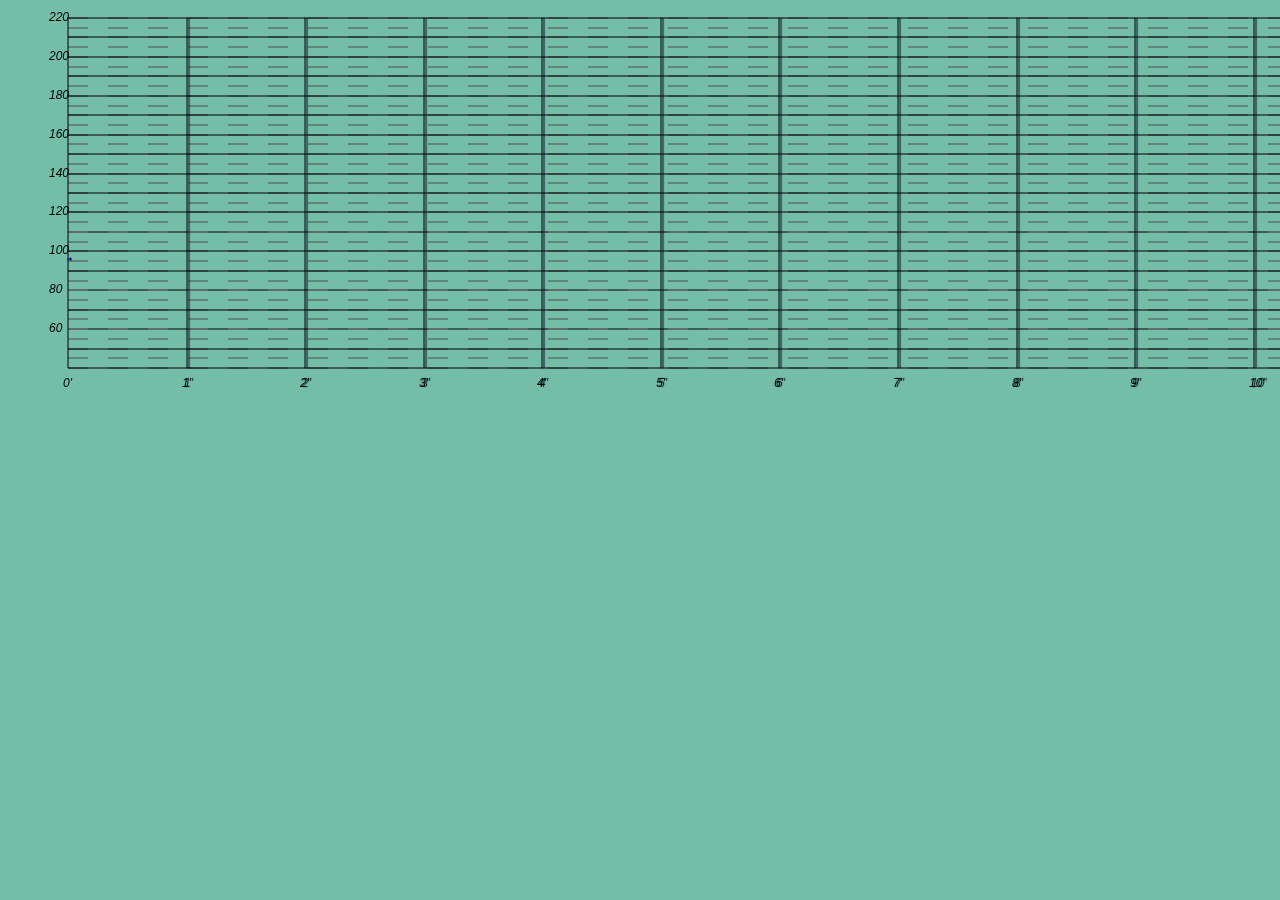
<file: src/chart.html>
<!DOCTYPE html>
<html lang="en">
<head>
    <meta charset="UTF-8">
    <title>Title</title>
    <link href="css/chart.css" rel="stylesheet" >
</head>
<body>
     <div id="ca">

     </div>
     <script src="js/jQuery-2.1.4.min.js"></script>
     <script src="js/plugins.js"></script>
     <script src="js/canvas.js"></script>
     <script>

         var data =JSON.parse('[{"y":96,"t":0},{"y":96,"t":0},{"y":100,"t":0},{"y":100,"t":0},{"y":104,"t":0},{"y":104,"t":0},{"y":106,"t":0},{"y":105,"t":0},{"y":106,"t":0},{"y":106,"t":0},{"y":106,"t":0},{"y":100,"t":0},{"y":106,"t":0},{"y":111,"t":0},{"y":107,"t":0},{"y":103,"t":0},{"y":103,"t":0},{"y":103,"t":0},{"y":110,"t":0},{"y":110,"t":0},{"y":106,"t":0},{"y":100,"t":0},{"y":101,"t":0},{"y":101,"t":0},{"y":97,"t":0},{"y":97,"t":0},{"y":95,"t":0},{"y":95,"t":0},{"y":95,"t":0},{"y":95,"t":0},{"y":99,"t":0},{"y":101,"t":0},{"y":96,"t":0},{"y":96,"t":0},{"y":94,"t":0},{"y":100,"t":0},{"y":103,"t":0},{"y":100,"t":0},{"y":103,"t":0},{"y":98,"t":0},{"y":96,"t":0},{"y":99,"t":0},{"y":103,"t":0},{"y":103,"t":0},{"y":102,"t":0},{"y":102,"t":0},{"y":106,"t":0},{"y":107,"t":0},{"y":109,"t":0},{"y":105,"t":0},{"y":106,"t":0},{"y":107,"t":0},{"y":104,"t":0},{"y":107,"t":0},{"y":108,"t":0},{"y":110,"t":0},{"y":109,"t":0},{"y":104,"t":0},{"y":107,"t":0},{"y":107,"t":0},{"y":108,"t":0},{"y":106,"t":0},{"y":110,"t":0},{"y":106,"t":0},{"y":99,"t":0},{"y":99,"t":0},{"y":94,"t":0},{"y":94,"t":0},{"y":95,"t":0},{"y":91,"t":0},{"y":97,"t":0},{"y":97,"t":0},{"y":95,"t":0},{"y":92,"t":0},{"y":95,"t":0},{"y":90,"t":0},{"y":95,"t":0},{"y":90,"t":0},{"y":94,"t":0},{"y":99,"t":0},{"y":103,"t":0},{"y":102,"t":0},{"y":101,"t":0},{"y":100,"t":0},{"y":98,"t":0},{"y":96,"t":0},{"y":97,"t":0},{"y":97,"t":0},{"y":100,"t":0},{"y":100,"t":0},{"y":100,"t":0},{"y":102,"t":0},{"y":98,"t":0},{"y":94,"t":0},{"y":96,"t":0},{"y":96,"t":0},{"y":100,"t":0},{"y":98,"t":0},{"y":100,"t":0},{"y":96,"t":0},{"y":92,"t":0},{"y":93,"t":0},{"y":98,"t":0},{"y":102,"t":0},{"y":101,"t":0},{"y":97,"t":0},{"y":97,"t":0},{"y":97,"t":0},{"y":93,"t":0},{"y":99,"t":0},{"y":99,"t":0},{"y":94,"t":0},{"y":95,"t":0},{"y":94,"t":0},{"y":88,"t":0},{"y":91,"t":0},{"y":86,"t":0},{"y":90,"t":0},{"y":94,"t":0},{"y":95,"t":0},{"y":94,"t":0},{"y":96,"t":0},{"y":97,"t":0},{"y":90,"t":0},{"y":94,"t":0},{"y":90,"t":0},{"y":83,"t":0},{"y":83,"t":0},{"y":88,"t":0},{"y":88,"t":0},{"y":85,"t":0},{"y":85,"t":0},{"y":86,"t":0},{"y":89,"t":0},{"y":85,"t":0},{"y":89,"t":0},{"y":91,"t":0},{"y":91,"t":0},{"y":87,"t":0},{"y":83,"t":0},{"y":87,"t":0},{"y":87,"t":0},{"y":90,"t":0},{"y":85,"t":0},{"y":89,"t":0},{"y":92,"t":0},{"y":92,"t":0},{"y":86,"t":0},{"y":86,"t":0},{"y":91,"t":0},{"y":86,"t":0},{"y":86,"t":0},{"y":89,"t":0},{"y":89,"t":0},{"y":84,"t":0},{"y":88,"t":0},{"y":91,"t":0},{"y":86,"t":0},{"y":81,"t":0},{"y":81,"t":0},{"y":81,"t":0},{"y":81,"t":0},{"y":85,"t":0},{"y":84,"t":0},{"y":84,"t":0},{"y":85,"t":0},{"y":91,"t":0},{"y":86,"t":0},{"y":89,"t":0},{"y":86,"t":0},{"y":88,"t":0},{"y":88,"t":0},{"y":90,"t":0},{"y":89,"t":0},{"y":91,"t":0},{"y":92,"t":0},{"y":91,"t":0},{"y":91,"t":0},{"y":90,"t":0},{"y":88,"t":0},{"y":92,"t":0},{"y":85,"t":0},{"y":90,"t":0},{"y":85,"t":0},{"y":89,"t":0},{"y":89,"t":0},{"y":85,"t":0},{"y":89,"t":0},{"y":93,"t":0},{"y":94,"t":0},{"y":95,"t":0},{"y":92,"t":0},{"y":93,"t":0},{"y":92,"t":0},{"y":92,"t":0},{"y":92,"t":0},{"y":91,"t":0},{"y":88,"t":0},{"y":88,"t":0},{"y":88,"t":0},{"y":90,"t":0},{"y":90,"t":0},{"y":89,"t":0},{"y":90,"t":0},{"y":90,"t":0},{"y":91,"t":0},{"y":90,"t":0},{"y":95,"t":0},{"y":90,"t":0},{"y":85,"t":0},{"y":86,"t":0},{"y":86,"t":0},{"y":90,"t":0},{"y":87,"t":0},{"y":90,"t":0},{"y":90,"t":0},{"y":88,"t":0},{"y":88,"t":0},{"y":92,"t":0},{"y":87,"t":0},{"y":91,"t":0},{"y":92,"t":0},{"y":95,"t":0},{"y":95,"t":0},{"y":96,"t":0},{"y":97,"t":0},{"y":94,"t":0},{"y":100,"t":0},{"y":100,"t":0},{"y":102,"t":0},{"y":101,"t":0},{"y":100,"t":0},{"y":95,"t":0},{"y":96,"t":0},{"y":96,"t":0},{"y":95,"t":0},{"y":91,"t":0},{"y":91,"t":0},{"y":96,"t":0},{"y":91,"t":0},{"y":95,"t":0},{"y":100,"t":0},{"y":96,"t":0},{"y":91,"t":0},{"y":91,"t":0},{"y":92,"t":0},{"y":92,"t":0},{"y":94,"t":0},{"y":94,"t":0},{"y":88,"t":0},{"y":87,"t":0},{"y":84,"t":0},{"y":84,"t":0},{"y":82,"t":0},{"y":82,"t":0},{"y":82,"t":0},{"y":86,"t":0},{"y":85,"t":0},{"y":83,"t":0},{"y":81,"t":0},{"y":81,"t":0},{"y":87,"t":0},{"y":83,"t":0},{"y":84,"t":0},{"y":87,"t":0},{"y":90,"t":0},{"y":89,"t":0},{"y":88,"t":0},{"y":88,"t":0},{"y":86,"t":0},{"y":86,"t":0},{"y":88,"t":0},{"y":90,"t":0},{"y":86,"t":0},{"y":83,"t":0},{"y":83,"t":0},{"y":84,"t":0},{"y":87,"t":0},{"y":89,"t":0},{"y":86,"t":0},{"y":86,"t":0},{"y":86,"t":0},{"y":84,"t":0},{"y":85,"t":0},{"y":84,"t":0},{"y":85,"t":0},{"y":82,"t":0},{"y":85,"t":0},{"y":89,"t":0},{"y":83,"t":0},{"y":89,"t":0},{"y":85,"t":0},{"y":80,"t":0},{"y":80,"t":0},{"y":80,"t":0},{"y":80,"t":0},{"y":81,"t":0},{"y":80,"t":0},{"y":81,"t":0},{"y":81,"t":0},{"y":82,"t":0},{"y":82,"t":0},{"y":83,"t":0},{"y":81,"t":0},{"y":85,"t":0},{"y":91,"t":0},{"y":91,"t":0},{"y":97,"t":0},{"y":101,"t":0},{"y":106,"t":0},{"y":107,"t":0},{"y":100,"t":0},{"y":101,"t":0},{"y":101,"t":0},{"y":100,"t":0},{"y":100,"t":0},{"y":97,"t":0},{"y":101,"t":0},{"y":95,"t":0},{"y":100,"t":0},{"y":107,"t":0},{"y":107,"t":0},{"y":97,"t":0},{"y":90,"t":0},{"y":95,"t":0},{"y":100,"t":0},{"y":100,"t":0},{"y":100,"t":0},{"y":100,"t":0},{"y":106,"t":0},{"y":103,"t":0},{"y":107,"t":0},{"y":102,"t":0},{"y":97,"t":0},{"y":93,"t":0},{"y":94,"t":0},{"y":89,"t":0},{"y":89,"t":0},{"y":89,"t":0},{"y":85,"t":0},{"y":86,"t":0},{"y":86,"t":0},{"y":87,"t":0},{"y":87,"t":0},{"y":94,"t":0},{"y":94,"t":0},{"y":91,"t":0},{"y":92,"t":0},{"y":93,"t":0},{"y":90,"t":0},{"y":90,"t":0},{"y":94,"t":0},{"y":94,"t":0},{"y":95,"t":0},{"y":95,"t":0},{"y":98,"t":0},{"y":96,"t":0},{"y":95,"t":0},{"y":93,"t":0},{"y":93,"t":0},{"y":94,"t":0},{"y":99,"t":0},{"y":94,"t":0},{"y":94,"t":0},{"y":93,"t":0},{"y":93,"t":0},{"y":93,"t":0},{"y":93,"t":0},{"y":93,"t":0},{"y":93,"t":0},{"y":92,"t":0},{"y":90,"t":0},{"y":89,"t":0},{"y":90,"t":0},{"y":92,"t":0},{"y":86,"t":0},{"y":90,"t":0},{"y":95,"t":0},{"y":93,"t":0},{"y":91,"t":0},{"y":91,"t":0},{"y":90,"t":0},{"y":90,"t":0},{"y":88,"t":0},{"y":89,"t":0},{"y":89,"t":0},{"y":86,"t":0},{"y":86,"t":0},{"y":84,"t":0},{"y":83,"t":0},{"y":84,"t":0},{"y":83,"t":0},{"y":85,"t":0},{"y":90,"t":0},{"y":85,"t":0},{"y":80,"t":0},{"y":85,"t":0},{"y":92,"t":0},{"y":88,"t":0},{"y":88,"t":0},{"y":92,"t":0},{"y":92,"t":0},{"y":94,"t":0},{"y":95,"t":0},{"y":95,"t":0},{"y":98,"t":0},{"y":99,"t":0},{"y":99,"t":0},{"y":90,"t":0},{"y":90,"t":0},{"y":101,"t":0},{"y":95,"t":0},{"y":92,"t":0},{"y":95,"t":0},{"y":92,"t":0},{"y":86,"t":0},{"y":89,"t":0},{"y":88,"t":0},{"y":84,"t":0},{"y":85,"t":0},{"y":92,"t":0},{"y":93,"t":0},{"y":95,"t":0},{"y":89,"t":0},{"y":89,"t":0},{"y":94,"t":0},{"y":99,"t":0},{"y":99,"t":0},{"y":96,"t":0},{"y":96,"t":0},{"y":96,"t":0},{"y":93,"t":0},{"y":99,"t":0},{"y":94,"t":0},{"y":89,"t":0},{"y":94,"t":0},{"y":98,"t":0},{"y":102,"t":0},{"y":97,"t":0},{"y":97,"t":0},{"y":102,"t":0},{"y":107,"t":0},{"y":102,"t":0},{"y":103,"t":0},{"y":98,"t":0},{"y":103,"t":0},{"y":95,"t":0},{"y":94,"t":0},{"y":93,"t":0},{"y":93,"t":0},{"y":92,"t":0},{"y":92,"t":0},{"y":94,"t":0},{"y":90,"t":0},{"y":90,"t":0},{"y":90,"t":0},{"y":94,"t":0},{"y":90,"t":0},{"y":86,"t":0},{"y":91,"t":0},{"y":91,"t":0},{"y":88,"t":0},{"y":90,"t":0},{"y":90,"t":0},{"y":92,"t":0},{"y":94,"t":0},{"y":94,"t":0},{"y":96,"t":0},{"y":96,"t":0},{"y":98,"t":0},{"y":98,"t":0},{"y":98,"t":0},{"y":90,"t":0},{"y":90,"t":0},{"y":88,"t":0},{"y":87,"t":0},{"y":87,"t":0},{"y":84,"t":0},{"y":83,"t":0},{"y":87,"t":0},{"y":86,"t":0},{"y":86,"t":0},{"y":83,"t":0},{"y":90,"t":0},{"y":91,"t":0},{"y":89,"t":0},{"y":87,"t":0},{"y":87,"t":0},{"y":89,"t":0},{"y":90,"t":0},{"y":91,"t":0},{"y":91,"t":0},{"y":92,"t":0},{"y":92,"t":0},{"y":90,"t":0},{"y":90,"t":0},{"y":90,"t":0},{"y":89,"t":0},{"y":89,"t":0},{"y":91,"t":0},{"y":95,"t":0},{"y":94,"t":0},{"y":94,"t":0},{"y":95,"t":0},{"y":96,"t":0},{"y":94,"t":0},{"y":96,"t":0},{"y":92,"t":0},{"y":96,"t":0},{"y":94,"t":0},{"y":95,"t":0},{"y":95,"t":0},{"y":96,"t":0},{"y":96,"t":0},{"y":94,"t":0},{"y":94,"t":0},{"y":95,"t":0},{"y":95,"t":0},{"y":96,"t":0},{"y":96,"t":0},{"y":102,"t":0},{"y":99,"t":0},{"y":94,"t":0},{"y":93,"t":0},{"y":97,"t":0},{"y":103,"t":0},{"y":96,"t":0},{"y":94,"t":0},{"y":96,"t":0},{"y":98,"t":0},{"y":98,"t":0},{"y":98,"t":0},{"y":92,"t":0},{"y":93,"t":0},{"y":92,"t":0},{"y":92,"t":0},{"y":96,"t":0},{"y":96,"t":0},{"y":97,"t":0},{"y":98,"t":0},{"y":101,"t":0},{"y":94,"t":0},{"y":94,"t":0},{"y":91,"t":0},{"y":93,"t":0},{"y":93,"t":0},{"y":89,"t":0},{"y":88,"t":0},{"y":88,"t":0},{"y":92,"t":0},{"y":95,"t":0},{"y":93,"t":0},{"y":92,"t":0},{"y":92,"t":0},{"y":90,"t":0},{"y":90,"t":0},{"y":86,"t":0},{"y":86,"t":0},{"y":84,"t":0},{"y":84,"t":0},{"y":85,"t":0},{"y":87,"t":0},{"y":91,"t":0},{"y":91,"t":0},{"y":89,"t":0},{"y":85,"t":0},{"y":85,"t":0},{"y":85,"t":0},{"y":85,"t":0},{"y":87,"t":0},{"y":88,"t":0},{"y":89,"t":0},{"y":88,"t":0},{"y":87,"t":0},{"y":87,"t":0},{"y":88,"t":0},{"y":86,"t":0},{"y":86,"t":0},{"y":90,"t":0},{"y":90,"t":0},{"y":89,"t":0},{"y":89,"t":0},{"y":90,"t":0},{"y":95,"t":0},{"y":92,"t":0},{"y":94,"t":0},{"y":92,"t":0},{"y":91,"t":0},{"y":89,"t":0},{"y":87,"t":0},{"y":87,"t":0},{"y":88,"t":0},{"y":89,"t":0},{"y":90,"t":0},{"y":90,"t":0},{"y":85,"t":0},{"y":86,"t":0},{"y":85,"t":0},{"y":87,"t":0},{"y":86,"t":0},{"y":86,"t":0},{"y":86,"t":0},{"y":85,"t":0},{"y":86,"t":0},{"y":86,"t":0},{"y":88,"t":0},{"y":89,"t":0},{"y":92,"t":0},{"y":92,"t":0},{"y":93,"t":0},{"y":95,"t":0},{"y":96,"t":0},{"y":99,"t":0},{"y":100,"t":0},{"y":93,"t":0},{"y":98,"t":0},{"y":98,"t":0},{"y":98,"t":0},{"y":96,"t":0},{"y":96,"t":0},{"y":92,"t":0},{"y":92,"t":0},{"y":90,"t":0},{"y":90,"t":0},{"y":86,"t":0},{"y":83,"t":0},{"y":82,"t":0},{"y":83,"t":0},{"y":82,"t":0},{"y":82,"t":0},{"y":81,"t":0},{"y":88,"t":0},{"y":88,"t":0},{"y":90,"t":0},{"y":92,"t":0},{"y":94,"t":0},{"y":93,"t":0},{"y":97,"t":0},{"y":96,"t":0},{"y":98,"t":0},{"y":100,"t":0},{"y":100,"t":0},{"y":101,"t":0},{"y":101,"t":0},{"y":102,"t":0},{"y":102,"t":0},{"y":99,"t":0},{"y":96,"t":0},{"y":101,"t":0},{"y":96,"t":0},{"y":102,"t":0},{"y":97,"t":0},{"y":91,"t":0},{"y":91,"t":0},{"y":90,"t":0},{"y":90,"t":0},{"y":90,"t":0},{"y":89,"t":0},{"y":91,"t":0},{"y":87,"t":0},{"y":90,"t":0},{"y":90,"t":0},{"y":89,"t":0},{"y":89,"t":0},{"y":86,"t":0},{"y":86,"t":0},{"y":86,"t":0},{"y":86,"t":0},{"y":89,"t":0},{"y":88,"t":0},{"y":84,"t":0},{"y":88,"t":0},{"y":91,"t":0},{"y":94,"t":0},{"y":94,"t":0},{"y":90,"t":0},{"y":97,"t":0},{"y":97,"t":0},{"y":99,"t":0},{"y":92,"t":0},{"y":91,"t":0},{"y":91,"t":0},{"y":90,"t":0},{"y":90,"t":0},{"y":89,"t":0},{"y":89,"t":0},{"y":90,"t":0},{"y":90,"t":0},{"y":90,"t":0},{"y":90,"t":0},{"y":91,"t":0},{"y":86,"t":0},{"y":90,"t":0},{"y":86,"t":0},{"y":88,"t":0},{"y":88,"t":0},{"y":87,"t":0},{"y":88,"t":0},{"y":89,"t":0},{"y":92,"t":0},{"y":93,"t":0},{"y":92,"t":0},{"y":91,"t":0},{"y":91,"t":0},{"y":91,"t":0},{"y":91,"t":0},{"y":92,"t":0},{"y":92,"t":0},{"y":86,"t":0},{"y":86,"t":0},{"y":86,"t":0},{"y":87,"t":0},{"y":92,"t":0},{"y":90,"t":0},{"y":89,"t":0},{"y":88,"t":0},{"y":93,"t":0},{"y":90,"t":0},{"y":88,"t":0},{"y":94,"t":0},{"y":94,"t":0},{"y":95,"t":0},{"y":97,"t":0},{"y":94,"t":0},{"y":95,"t":0},{"y":95,"t":0},{"y":94,"t":0},{"y":94,"t":0},{"y":94,"t":0},{"y":94,"t":0},{"y":95,"t":0},{"y":95,"t":0},{"y":97,"t":0},{"y":94,"t":0},{"y":95,"t":0},{"y":96,"t":0},{"y":101,"t":0},{"y":99,"t":0},{"y":99,"t":0},{"y":98,"t":0},{"y":97,"t":0},{"y":97,"t":0},{"y":99,"t":0},{"y":98,"t":0},{"y":98,"t":0},{"y":98,"t":0},{"y":99,"t":0},{"y":99,"t":0},{"y":101,"t":0},{"y":101,"t":0},{"y":98,"t":0},{"y":98,"t":0},{"y":97,"t":0},{"y":97,"t":0},{"y":96,"t":0},{"y":95,"t":0},{"y":95,"t":0},{"y":96,"t":0},{"y":95,"t":0},{"y":96,"t":0},{"y":96,"t":0},{"y":97,"t":0},{"y":98,"t":0},{"y":100,"t":0},{"y":100,"t":0},{"y":100,"t":0},{"y":98,"t":0},{"y":97,"t":0},{"y":97,"t":0},{"y":97,"t":0},{"y":94,"t":0},{"y":94,"t":0},{"y":95,"t":0},{"y":95,"t":0},{"y":95,"t":0},{"y":95,"t":0},{"y":97,"t":0},{"y":97,"t":0},{"y":98,"t":0},{"y":99,"t":0},{"y":101,"t":0},{"y":102,"t":0},{"y":104,"t":0},{"y":105,"t":0},{"y":105,"t":0},{"y":105,"t":0},{"y":107,"t":0},{"y":106,"t":0},{"y":101,"t":0},{"y":101,"t":0},{"y":100,"t":0},{"y":100,"t":0},{"y":97,"t":0},{"y":97,"t":0},{"y":96,"t":0},{"y":96,"t":0},{"y":97,"t":0},{"y":97,"t":0},{"y":100,"t":0},{"y":102,"t":0},{"y":102,"t":0},{"y":103,"t":0},{"y":103,"t":0},{"y":104,"t":0},{"y":104,"t":0},{"y":104,"t":0},{"y":102,"t":0},{"y":102,"t":0},{"y":107,"t":0},{"y":107,"t":0},{"y":107,"t":0},{"y":107,"t":0},{"y":109,"t":0},{"y":109,"t":0},{"y":103,"t":0},{"y":103,"t":0},{"y":104,"t":0},{"y":104,"t":0},{"y":107,"t":0},{"y":106,"t":0},{"y":106,"t":0},{"y":105,"t":0},{"y":105,"t":0},{"y":103,"t":0},{"y":101,"t":0},{"y":105,"t":0},{"y":103,"t":0},{"y":104,"t":0},{"y":103,"t":0},{"y":103,"t":0},{"y":103,"t":0},{"y":103,"t":0},{"y":103,"t":0},{"y":103,"t":0},{"y":103,"t":0},{"y":103,"t":0},{"y":105,"t":0},{"y":105,"t":0},{"y":100,"t":0},{"y":100,"t":0},{"y":99,"t":0},{"y":99,"t":0},{"y":99,"t":0},{"y":99,"t":0},{"y":96,"t":0},{"y":99,"t":0},{"y":100,"t":0},{"y":101,"t":0},{"y":97,"t":0},{"y":97,"t":0},{"y":95,"t":0},{"y":95,"t":0},{"y":94,"t":0},{"y":94,"t":0},{"y":92,"t":0},{"y":92,"t":0},{"y":91,"t":0},{"y":91,"t":0},{"y":93,"t":0},{"y":93,"t":0},{"y":93,"t":0},{"y":93,"t":0},{"y":94,"t":0},{"y":96,"t":0},{"y":94,"t":0},{"y":98,"t":0},{"y":97,"t":0},{"y":98,"t":0},{"y":99,"t":0},{"y":99,"t":0},{"y":97,"t":0},{"y":97,"t":0},{"y":97,"t":0},{"y":97,"t":0},{"y":94,"t":0},{"y":94,"t":0},{"y":93,"t":0},{"y":93,"t":0},{"y":90,"t":0},{"y":90,"t":0},{"y":86,"t":0},{"y":86,"t":0},{"y":88,"t":0},{"y":88,"t":0},{"y":89,"t":0},{"y":91,"t":0},{"y":91,"t":0},{"y":92,"t":0},{"y":92,"t":0},{"y":92,"t":0},{"y":89,"t":0},{"y":93,"t":0},{"y":93,"t":0},{"y":93,"t":0},{"y":92,"t":0},{"y":92,"t":0},{"y":91,"t":0},{"y":91,"t":0},{"y":90,"t":0},{"y":90,"t":0},{"y":91,"t":0},{"y":91,"t":0},{"y":91,"t":0},{"y":91,"t":0},{"y":91,"t":0},{"y":92,"t":0},{"y":93,"t":0},{"y":93,"t":0},{"y":92,"t":0},{"y":93,"t":0},{"y":93,"t":0},{"y":93,"t":0},{"y":91,"t":0},{"y":91,"t":0},{"y":90,"t":0},{"y":90,"t":0},{"y":87,"t":0},{"y":87,"t":0},{"y":87,"t":0},{"y":87,"t":0},{"y":90,"t":0},{"y":90,"t":0},{"y":92,"t":0},{"y":92,"t":0},{"y":94,"t":0},{"y":94,"t":0},{"y":96,"t":0},{"y":97,"t":0},{"y":95,"t":0},{"y":98,"t":0},{"y":97,"t":0},{"y":98,"t":0},{"y":94,"t":0},{"y":98,"t":0},{"y":102,"t":0},{"y":102,"t":0},{"y":93,"t":0},{"y":93,"t":0},{"y":93,"t":0},{"y":93,"t":0},{"y":97,"t":0},{"y":97,"t":0},{"y":100,"t":0},{"y":100,"t":0},{"y":100,"t":0},{"y":100,"t":0},{"y":101,"t":0},{"y":101,"t":0},{"y":103,"t":0},{"y":99,"t":0},{"y":103,"t":0},{"y":102,"t":0},{"y":99,"t":0},{"y":100,"t":0},{"y":100,"t":0},{"y":99,"t":0},{"y":99,"t":0},{"y":99,"t":0},{"y":97,"t":0},{"y":97,"t":0},{"y":100,"t":0},{"y":100,"t":0},{"y":97,"t":0},{"y":97,"t":0},{"y":104,"t":0},{"y":104,"t":0},{"y":107,"t":0},{"y":107,"t":0},{"y":107,"t":0},{"y":107,"t":0},{"y":104,"t":0},{"y":105,"t":0},{"y":110,"t":0},{"y":106,"t":0},{"y":103,"t":0},{"y":110,"t":0},{"y":113,"t":0},{"y":113,"t":0},{"y":107,"t":0},{"y":107,"t":0},{"y":108,"t":0},{"y":108,"t":0},{"y":104,"t":0},{"y":104,"t":0},{"y":103,"t":0},{"y":103,"t":0},{"y":103,"t":0},{"y":103,"t":0},{"y":101,"t":0},{"y":101,"t":0},{"y":97,"t":0},{"y":97,"t":0},{"y":97,"t":0},{"y":97,"t":0},{"y":93,"t":0},{"y":93,"t":0},{"y":92,"t":0},{"y":93,"t":0},{"y":94,"t":0},{"y":94,"t":0},{"y":93,"t":0},{"y":93,"t":0},{"y":97,"t":0},{"y":97,"t":0},{"y":94,"t":0},{"y":94,"t":0},{"y":97,"t":0},{"y":97,"t":0},{"y":98,"t":0},{"y":98,"t":0},{"y":103,"t":0},{"y":103,"t":0},{"y":104,"t":0},{"y":102,"t":0},{"y":102,"t":0},{"y":101,"t":0},{"y":101,"t":0},{"y":100,"t":0},{"y":101,"t":0},{"y":101,"t":0},{"y":103,"t":0},{"y":103,"t":0},{"y":102,"t":0},{"y":102,"t":0},{"y":106,"t":0},{"y":106,"t":0},{"y":104,"t":0},{"y":104,"t":0},{"y":106,"t":0},{"y":106,"t":0},{"y":108,"t":0},{"y":108,"t":0},{"y":106,"t":0},{"y":106,"t":0},{"y":105,"t":0},{"y":105,"t":0},{"y":105,"t":0},{"y":112,"t":0},{"y":107,"t":0},{"y":103,"t":0},{"y":110,"t":0},{"y":110,"t":0},{"y":98,"t":0},{"y":98,"t":0},{"y":97,"t":0},{"y":97,"t":0},{"y":101,"t":0},{"y":101,"t":0},{"y":101,"t":0},{"y":101,"t":0},{"y":105,"t":0},{"y":105,"t":0},{"y":103,"t":0},{"y":103,"t":0},{"y":95,"t":0},{"y":95,"t":0},{"y":103,"t":0},{"y":101,"t":0},{"y":98,"t":0},{"y":98,"t":0},{"y":100,"t":0},{"y":100,"t":0},{"y":98,"t":0},{"y":98,"t":0},{"y":100,"t":0},{"y":100,"t":0},{"y":98,"t":0},{"y":98,"t":0},{"y":95,"t":0},{"y":95,"t":0},{"y":92,"t":0},{"y":92,"t":0},{"y":93,"t":0},{"y":93,"t":0},{"y":92,"t":0},{"y":92,"t":0},{"y":95,"t":0},{"y":95,"t":0},{"y":92,"t":0},{"y":89,"t":0},{"y":89,"t":0},{"y":88,"t":0},{"y":87,"t":0},{"y":87,"t":0},{"y":88,"t":0},{"y":88,"t":0},{"y":89,"t":0},{"y":89,"t":0},{"y":89,"t":0},{"y":89,"t":0},{"y":87,"t":0},{"y":87,"t":0},{"y":88,"t":0},{"y":88,"t":0},{"y":92,"t":0},{"y":92,"t":0},{"y":93,"t":0},{"y":93,"t":0},{"y":92,"t":0},{"y":90,"t":0},{"y":94,"t":0},{"y":90,"t":0},{"y":93,"t":0},{"y":93,"t":0},{"y":94,"t":0},{"y":94,"t":0},{"y":94,"t":0},{"y":94,"t":0},{"y":88,"t":0},{"y":88,"t":0},{"y":88,"t":0},{"y":88,"t":0},{"y":84,"t":0},{"y":84,"t":0},{"y":80,"t":0},{"y":80,"t":0},{"y":79,"t":0},{"y":79,"t":0},{"y":78,"t":0},{"y":78,"t":0},{"y":78,"t":0},{"y":78,"t":0},{"y":79,"t":0},{"y":79,"t":0},{"y":79,"t":0},{"y":79,"t":0},{"y":83,"t":0},{"y":83,"t":0},{"y":83,"t":0},{"y":83,"t":0},{"y":88,"t":0},{"y":88,"t":0},{"y":83,"t":0},{"y":83,"t":0},{"y":86,"t":0},{"y":86,"t":0},{"y":89,"t":0},{"y":89,"t":0},{"y":91,"t":0},{"y":91,"t":0},{"y":91,"t":0},{"y":91,"t":0},{"y":91,"t":0},{"y":97,"t":0},{"y":98,"t":0},{"y":93,"t":0},{"y":88,"t":0},{"y":88,"t":0},{"y":88,"t":0},{"y":88,"t":0},{"y":97,"t":0},{"y":97,"t":0},{"y":101,"t":0},{"y":101,"t":0},{"y":97,"t":0},{"y":97,"t":0},{"y":99,"t":0},{"y":99,"t":0},{"y":99,"t":0},{"y":99,"t":0},{"y":103,"t":0},{"y":103,"t":0},{"y":104,"t":0},{"y":104,"t":0},{"y":104,"t":0},{"y":100,"t":0},{"y":96,"t":0},{"y":98,"t":0},{"y":97,"t":0},{"y":100,"t":0},{"y":96,"t":0},{"y":96,"t":0},{"y":99,"t":0},{"y":99,"t":0},{"y":99,"t":0},{"y":99,"t":0},{"y":96,"t":0},{"y":96,"t":0},{"y":105,"t":0},{"y":105,"t":0},{"y":104,"t":0},{"y":104,"t":0},{"y":104,"t":0},{"y":104,"t":0},{"y":106,"t":0},{"y":106,"t":0},{"y":110,"t":0},{"y":106,"t":0},{"y":106,"t":0},{"y":106,"t":0},{"y":105,"t":0},{"y":105,"t":0},{"y":111,"t":0},{"y":111,"t":0},{"y":109,"t":0},{"y":109,"t":0},{"y":109,"t":0},{"y":109,"t":0},{"y":106,"t":0},{"y":106,"t":0},{"y":107,"t":0},{"y":107,"t":0},{"y":111,"t":0},{"y":111,"t":0},{"y":106,"t":0},{"y":106,"t":0},{"y":107,"t":0},{"y":111,"t":0},{"y":106,"t":0},{"y":106,"t":0},{"y":110,"t":0},{"y":110,"t":0},{"y":102,"t":0},{"y":102,"t":0},{"y":108,"t":0},{"y":108,"t":0},{"y":107,"t":0},{"y":107,"t":0},{"y":107,"t":0},{"y":107,"t":0},{"y":112,"t":0},{"y":112,"t":0},{"y":111,"t":0},{"y":111,"t":0},{"y":116,"t":0},{"y":116,"t":0},{"y":110,"t":0},{"y":110,"t":0},{"y":110,"t":0},{"y":108,"t":0},{"y":108,"t":0},{"y":107,"t":0},{"y":108,"t":0},{"y":105,"t":0},{"y":111,"t":0},{"y":111,"t":0},{"y":109,"t":0},{"y":109,"t":0},{"y":111,"t":0},{"y":111,"t":0},{"y":110,"t":0},{"y":110,"t":0},{"y":105,"t":0},{"y":105,"t":0},{"y":105,"t":0},{"y":105,"t":0},{"y":103,"t":0},{"y":103,"t":0},{"y":104,"t":0},{"y":104,"t":0},{"y":105,"t":0},{"y":106,"t":0},{"y":103,"t":0},{"y":107,"t":0},{"y":112,"t":0},{"y":112,"t":0},{"y":101,"t":0},{"y":101,"t":0},{"y":106,"t":0},{"y":106,"t":0},{"y":107,"t":0},{"y":107,"t":0},{"y":112,"t":0},{"y":112,"t":0},{"y":110,"t":0},{"y":110,"t":0},{"y":105,"t":0},{"y":105,"t":0},{"y":103,"t":0},{"y":103,"t":0},{"y":101,"t":0},{"y":101,"t":0},{"y":104,"t":0},{"y":108,"t":0},{"y":101,"t":0},{"y":101,"t":0},{"y":104,"t":0},{"y":104,"t":0},{"y":105,"t":0},{"y":105,"t":0},{"y":105,"t":0},{"y":105,"t":0},{"y":105,"t":0},{"y":105,"t":0},{"y":105,"t":0},{"y":105,"t":0},{"y":106,"t":0},{"y":106,"t":0},{"y":106,"t":0},{"y":106,"t":0},{"y":107,"t":0},{"y":107,"t":0},{"y":102,"t":0},{"y":104,"t":0},{"y":104,"t":0},{"y":103,"t":0},{"y":100,"t":0},{"y":105,"t":0},{"y":104,"t":0},{"y":104,"t":0},{"y":99,"t":0},{"y":99,"t":0},{"y":99,"t":0},{"y":99,"t":0},{"y":98,"t":0},{"y":98,"t":0},{"y":103,"t":0},{"y":103,"t":0},{"y":100,"t":0},{"y":100,"t":0},{"y":103,"t":0},{"y":103,"t":0},{"y":102,"t":0},{"y":102,"t":0},{"y":103,"t":0},{"y":103,"t":0},{"y":99,"t":0},{"y":104,"t":0},{"y":109,"t":0},{"y":109,"t":0},{"y":99,"t":0},{"y":99,"t":0},{"y":109,"t":0},{"y":109,"t":0},{"y":111,"t":0},{"y":111,"t":0},{"y":108,"t":0},{"y":108,"t":0},{"y":103,"t":0},{"y":103,"t":0},{"y":104,"t":0},{"y":104,"t":0},{"y":102,"t":0},{"y":102,"t":0},{"y":102,"t":0},{"y":102,"t":0},{"y":103,"t":0},{"y":103,"t":0},{"y":102,"t":0},{"y":102,"t":0},{"y":103,"t":0},{"y":103,"t":0},{"y":103,"t":0},{"y":103,"t":0},{"y":104,"t":0},{"y":104,"t":0},{"y":106,"t":0},{"y":106,"t":0},{"y":107,"t":0},{"y":107,"t":0},{"y":106,"t":0},{"y":106,"t":0},{"y":106,"t":0},{"y":106,"t":0},{"y":105,"t":0},{"y":105,"t":0},{"y":105,"t":0},{"y":105,"t":0},{"y":100,"t":0},{"y":100,"t":0},{"y":100,"t":0},{"y":100,"t":0},{"y":100,"t":0},{"y":100,"t":0},{"y":102,"t":0},{"y":102,"t":0},{"y":106,"t":0},{"y":106,"t":0},{"y":106,"t":0},{"y":106,"t":0},{"y":103,"t":0},{"y":103,"t":0},{"y":103,"t":0},{"y":103,"t":0},{"y":103,"t":0},{"y":103,"t":0},{"y":106,"t":0},{"y":106,"t":0},{"y":110,"t":0},{"y":110,"t":0},{"y":112,"t":0},{"y":112,"t":0},{"y":114,"t":0},{"y":107,"t":0},{"y":109,"t":0},{"y":109,"t":0},{"y":105,"t":0},{"y":105,"t":0},{"y":105,"t":0},{"y":105,"t":0},{"y":105,"t":0},{"y":105,"t":0},{"y":100,"t":0},{"y":100,"t":0},{"y":100,"t":0},{"y":100,"t":0},{"y":96,"t":0},{"y":96,"t":0},{"y":91,"t":0},{"y":91,"t":0},{"y":96,"t":0},{"y":100,"t":0},{"y":99,"t":0},{"y":99,"t":0},{"y":97,"t":0},{"y":97,"t":0},{"y":98,"t":0},{"y":98,"t":0},{"y":108,"t":0},{"y":108,"t":0},{"y":102,"t":0},{"y":102,"t":0},{"y":101,"t":0},{"y":101,"t":0},{"y":99,"t":0},{"y":99,"t":0},{"y":94,"t":0},{"y":94,"t":0},{"y":90,"t":0},{"y":90,"t":0},{"y":88,"t":0},{"y":88,"t":0},{"y":88,"t":0},{"y":88,"t":0},{"y":92,"t":0},{"y":92,"t":0},{"y":95,"t":0},{"y":95,"t":0},{"y":96,"t":0},{"y":96,"t":0},{"y":95,"t":0},{"y":95,"t":0},{"y":97,"t":0},{"y":97,"t":0},{"y":98,"t":0},{"y":98,"t":0},{"y":99,"t":0},{"y":99,"t":0},{"y":97,"t":0},{"y":97,"t":0},{"y":100,"t":0},{"y":100,"t":0},{"y":99,"t":0},{"y":99,"t":0},{"y":100,"t":0},{"y":101,"t":0},{"y":102,"t":0},{"y":102,"t":0},{"y":100,"t":0},{"y":100,"t":0},{"y":102,"t":0},{"y":102,"t":0},{"y":102,"t":0},{"y":102,"t":0},{"y":106,"t":0},{"y":106,"t":0},{"y":105,"t":0},{"y":105,"t":0},{"y":106,"t":0},{"y":106,"t":0},{"y":104,"t":0},{"y":104,"t":0},{"y":103,"t":0},{"y":103,"t":0},{"y":103,"t":0},{"y":103,"t":0},{"y":102,"t":0},{"y":102,"t":0},{"y":100,"t":0},{"y":100,"t":0},{"y":103,"t":0},{"y":103,"t":0},{"y":102,"t":0},{"y":102,"t":0},{"y":103,"t":0},{"y":103,"t":0},{"y":104,"t":0},{"y":104,"t":0},{"y":105,"t":0},{"y":105,"t":0},{"y":104,"t":0},{"y":104,"t":0},{"y":105,"t":0},{"y":105,"t":0},{"y":103,"t":0},{"y":103,"t":0},{"y":106,"t":0},{"y":99,"t":0},{"y":104,"t":0},{"y":104,"t":0},{"y":92,"t":0},{"y":92,"t":0},{"y":89,"t":0},{"y":89,"t":0},{"y":85,"t":0},{"y":85,"t":0},{"y":91,"t":0},{"y":91,"t":0},{"y":92,"t":0},{"y":92,"t":0},{"y":94,"t":0},{"y":94,"t":0},{"y":97,"t":0},{"y":97,"t":0},{"y":100,"t":0},{"y":100,"t":0},{"y":100,"t":0},{"y":100,"t":0},{"y":101,"t":0},{"y":102,"t":0},{"y":104,"t":0},{"y":104,"t":0},{"y":102,"t":0},{"y":102,"t":0},{"y":108,"t":0},{"y":108,"t":0},{"y":106,"t":0},{"y":106,"t":0},{"y":107,"t":0},{"y":107,"t":0},{"y":105,"t":0},{"y":105,"t":0},{"y":102,"t":0},{"y":102,"t":0},{"y":100,"t":0},{"y":100,"t":0},{"y":98,"t":0},{"y":98,"t":0},{"y":95,"t":0},{"y":95,"t":0},{"y":95,"t":0},{"y":98,"t":0},{"y":100,"t":0},{"y":100,"t":0},{"y":95,"t":0},{"y":95,"t":0},{"y":100,"t":0},{"y":100,"t":0},{"y":103,"t":0},{"y":103,"t":0},{"y":95,"t":0},{"y":95,"t":0},{"y":102,"t":0},{"y":102,"t":0},{"y":101,"t":0},{"y":101,"t":0},{"y":100,"t":0},{"y":100,"t":0},{"y":99,"t":0},{"y":99,"t":0},{"y":97,"t":0},{"y":97,"t":0},{"y":99,"t":0},{"y":99,"t":0},{"y":97,"t":0},{"y":97,"t":0},{"y":98,"t":0},{"y":98,"t":0},{"y":100,"t":0},{"y":100,"t":0},{"y":101,"t":0},{"y":101,"t":0},{"y":100,"t":0},{"y":100,"t":0},{"y":103,"t":0},{"y":103,"t":0},{"y":103,"t":0},{"y":103,"t":0},{"y":101,"t":0},{"y":101,"t":0},{"y":97,"t":0},{"y":97,"t":0},{"y":103,"t":0},{"y":103,"t":0},{"y":96,"t":0},{"y":96,"t":0},{"y":95,"t":0},{"y":95,"t":0},{"y":102,"t":0},{"y":102,"t":0},{"y":97,"t":0},{"y":97,"t":0},{"y":99,"t":0},{"y":99,"t":0},{"y":98,"t":0},{"y":98,"t":0},{"y":103,"t":0},{"y":103,"t":0},{"y":101,"t":0},{"y":101,"t":0},{"y":105,"t":0},{"y":105,"t":0},{"y":99,"t":0},{"y":99,"t":0},{"y":103,"t":0},{"y":104,"t":0},{"y":103,"t":0},{"y":103,"t":0},{"y":109,"t":0},{"y":109,"t":0},{"y":103,"t":0},{"y":103,"t":0},{"y":106,"t":0},{"y":106,"t":0},{"y":104,"t":0},{"y":104,"t":0},{"y":104,"t":0},{"y":104,"t":0},{"y":104,"t":0},{"y":104,"t":0},{"y":103,"t":0},{"y":103,"t":0},{"y":102,"t":0},{"y":102,"t":0},{"y":109,"t":0},{"y":104,"t":0},{"y":100,"t":0},{"y":102,"t":0},{"y":98,"t":0},{"y":98,"t":0},{"y":96,"t":0},{"y":96,"t":0},{"y":97,"t":0},{"y":97,"t":0},{"y":102,"t":0},{"y":102,"t":0},{"y":99,"t":0},{"y":99,"t":0},{"y":99,"t":0},{"y":99,"t":0},{"y":99,"t":0},{"y":99,"t":0},{"y":101,"t":0},{"y":101,"t":0},{"y":102,"t":0},{"y":102,"t":0},{"y":102,"t":0},{"y":102,"t":0},{"y":103,"t":0},{"y":103,"t":0},{"y":109,"t":0},{"y":109,"t":0},{"y":111,"t":0},{"y":111,"t":0},{"y":115,"t":0},{"y":115,"t":0},{"y":113,"t":0},{"y":113,"t":0},{"y":113,"t":0},{"y":113,"t":0},{"y":110,"t":0},{"y":110,"t":0},{"y":106,"t":0},{"y":106,"t":0},{"y":105,"t":0},{"y":105,"t":0},{"y":109,"t":0},{"y":109,"t":0},{"y":106,"t":0},{"y":106,"t":0},{"y":107,"t":0},{"y":107,"t":0},{"y":109,"t":0},{"y":109,"t":0},{"y":107,"t":0},{"y":107,"t":0},{"y":104,"t":0},{"y":104,"t":0},{"y":105,"t":0},{"y":105,"t":0},{"y":107,"t":0},{"y":107,"t":0},{"y":102,"t":0},{"y":102,"t":0},{"y":106,"t":0},{"y":106,"t":0},{"y":109,"t":0},{"y":109,"t":0},{"y":106,"t":0},{"y":109,"t":0},{"y":107,"t":0},{"y":109,"t":0},{"y":111,"t":0},{"y":111,"t":0},{"y":110,"t":0},{"y":110,"t":0},{"y":112,"t":0},{"y":112,"t":0},{"y":114,"t":0},{"y":114,"t":0},{"y":120,"t":0},{"y":120,"t":0},{"y":107,"t":0},{"y":107,"t":0},{"y":108,"t":0},{"y":108,"t":0},{"y":101,"t":0},{"y":101,"t":0},{"y":105,"t":0},{"y":105,"t":0},{"y":103,"t":0},{"y":103,"t":0},{"y":108,"t":0},{"y":108,"t":0},{"y":106,"t":0},{"y":106,"t":0},{"y":108,"t":0},{"y":108,"t":0},{"y":112,"t":0},{"y":112,"t":0},{"y":110,"t":0},{"y":110,"t":0},{"y":112,"t":0},{"y":112,"t":0},{"y":103,"t":0},{"y":103,"t":0},{"y":104,"t":0},{"y":104,"t":0},{"y":110,"t":0},{"y":110,"t":0},{"y":108,"t":0},{"y":108,"t":0},{"y":112,"t":0},{"y":112,"t":0},{"y":114,"t":0},{"y":110,"t":0},{"y":114,"t":0},{"y":114,"t":0},{"y":114,"t":0},{"y":114,"t":0},{"y":114,"t":0},{"y":114,"t":0},{"y":107,"t":0},{"y":107,"t":0},{"y":105,"t":0},{"y":105,"t":0},{"y":105,"t":0},{"y":105,"t":0},{"y":105,"t":0},{"y":105,"t":0},{"y":107,"t":0},{"y":107,"t":0},{"y":107,"t":0},{"y":107,"t":0},{"y":111,"t":0},{"y":107,"t":0},{"y":108,"t":0},{"y":108,"t":0},{"y":106,"t":0},{"y":106,"t":0},{"y":107,"t":0},{"y":107,"t":0},{"y":113,"t":0},{"y":113,"t":0},{"y":108,"t":0},{"y":108,"t":0},{"y":112,"t":0},{"y":112,"t":0},{"y":110,"t":0},{"y":110,"t":0},{"y":105,"t":0},{"y":105,"t":0},{"y":104,"t":0},{"y":104,"t":0},{"y":103,"t":0},{"y":103,"t":0},{"y":109,"t":0},{"y":111,"t":0},{"y":105,"t":0},{"y":105,"t":0},{"y":105,"t":0},{"y":105,"t":0},{"y":105,"t":0},{"y":105,"t":0},{"y":101,"t":0},{"y":101,"t":0},{"y":103,"t":0},{"y":103,"t":0},{"y":111,"t":0},{"y":111,"t":0},{"y":111,"t":0},{"y":111,"t":0},{"y":112,"t":0},{"y":112,"t":0},{"y":110,"t":0},{"y":110,"t":0},{"y":110,"t":0},{"y":110,"t":0},{"y":106,"t":0},{"y":112,"t":0},{"y":114,"t":0},{"y":114,"t":0},{"y":113,"t":0},{"y":113,"t":0},{"y":110,"t":0},{"y":110,"t":0},{"y":118,"t":0},{"y":118,"t":0},{"y":113,"t":0},{"y":113,"t":0},{"y":107,"t":0},{"y":107,"t":0},{"y":110,"t":0},{"y":110,"t":0},{"y":115,"t":0},{"y":115,"t":0},{"y":115,"t":0},{"y":115,"t":0},{"y":115,"t":0},{"y":117,"t":0},{"y":121,"t":0},{"y":115,"t":0},{"y":110,"t":0},{"y":110,"t":0},{"y":107,"t":0},{"y":107,"t":0},{"y":108,"t":0},{"y":108,"t":0},{"y":112,"t":0},{"y":112,"t":0},{"y":111,"t":0},{"y":111,"t":0},{"y":108,"t":0},{"y":108,"t":0},{"y":107,"t":0},{"y":107,"t":0},{"y":103,"t":0},{"y":103,"t":0},{"y":102,"t":0},{"y":103,"t":0},{"y":104,"t":0},{"y":104,"t":0},{"y":104,"t":0},{"y":104,"t":0},{"y":107,"t":0},{"y":107,"t":0},{"y":107,"t":0},{"y":107,"t":0},{"y":108,"t":0},{"y":108,"t":0},{"y":111,"t":0},{"y":111,"t":0},{"y":109,"t":0},{"y":109,"t":0},{"y":106,"t":0},{"y":106,"t":0},{"y":108,"t":0},{"y":107,"t":0},{"y":102,"t":0},{"y":102,"t":0},{"y":102,"t":0},{"y":102,"t":0},{"y":101,"t":0},{"y":104,"t":0},{"y":105,"t":0},{"y":105,"t":0},{"y":102,"t":0},{"y":102,"t":0},{"y":103,"t":0},{"y":103,"t":0},{"y":104,"t":0},{"y":104,"t":0},{"y":103,"t":0},{"y":103,"t":0},{"y":106,"t":0},{"y":106,"t":0},{"y":107,"t":0},{"y":107,"t":0},{"y":108,"t":0},{"y":108,"t":0},{"y":107,"t":0},{"y":107,"t":0},{"y":104,"t":0},{"y":102,"t":0},{"y":104,"t":0},{"y":103,"t":0},{"y":102,"t":0},{"y":102,"t":0},{"y":104,"t":0},{"y":104,"t":0},{"y":98,"t":0},{"y":98,"t":0},{"y":101,"t":0},{"y":101,"t":0},{"y":100,"t":0},{"y":100,"t":0},{"y":101,"t":0},{"y":101,"t":0},{"y":102,"t":0},{"y":103,"t":0},{"y":103,"t":0},{"y":103,"t":0},{"y":103,"t":0},{"y":105,"t":0},{"y":104,"t":0},{"y":101,"t":0},{"y":105,"t":0},{"y":99,"t":0},{"y":99,"t":0},{"y":99,"t":0},{"y":98,"t":0},{"y":98,"t":0},{"y":94,"t":0},{"y":94,"t":0},{"y":104,"t":0},{"y":104,"t":0},{"y":104,"t":0},{"y":103,"t":0},{"y":102,"t":0},{"y":102,"t":0},{"y":96,"t":0},{"y":97,"t":0},{"y":98,"t":0},{"y":93,"t":0},{"y":97,"t":0},{"y":93,"t":0},{"y":99,"t":0},{"y":99,"t":0},{"y":98,"t":0},{"y":96,"t":0},{"y":94,"t":0},{"y":94,"t":0},{"y":98,"t":0},{"y":98,"t":0},{"y":92,"t":0},{"y":92,"t":0},{"y":92,"t":0},{"y":92,"t":0},{"y":98,"t":0},{"y":98,"t":0},{"y":100,"t":0},{"y":100,"t":0},{"y":97,"t":0},{"y":102,"t":0},{"y":107,"t":0},{"y":105,"t":0},{"y":109,"t":0},{"y":109,"t":0},{"y":109,"t":0},{"y":107,"t":0},{"y":106,"t":0},{"y":106,"t":0},{"y":108,"t":0},{"y":108,"t":0},{"y":108,"t":0},{"y":108,"t":0},{"y":107,"t":0},{"y":107,"t":0},{"y":107,"t":0},{"y":107,"t":0},{"y":110,"t":0},{"y":112,"t":0},{"y":111,"t":0},{"y":111,"t":0},{"y":104,"t":0},{"y":107,"t":0},{"y":104,"t":0},{"y":104,"t":0},{"y":105,"t":0},{"y":104,"t":0},{"y":104,"t":0},{"y":104,"t":0},{"y":99,"t":0},{"y":99,"t":0},{"y":99,"t":0},{"y":99,"t":0},{"y":99,"t":0},{"y":99,"t":0},{"y":98,"t":0},{"y":98,"t":0},{"y":97,"t":0},{"y":102,"t":0},{"y":99,"t":0},{"y":102,"t":0},{"y":104,"t":0},{"y":102,"t":0},{"y":104,"t":0},{"y":108,"t":0},{"y":108,"t":0},{"y":104,"t":0},{"y":106,"t":0},{"y":106,"t":0},{"y":106,"t":0},{"y":107,"t":0},{"y":112,"t":0},{"y":112,"t":0},{"y":111,"t":0},{"y":111,"t":0},{"y":113,"t":0},{"y":113,"t":0},{"y":112,"t":0},{"y":112,"t":0},{"y":112,"t":0},{"y":112,"t":0},{"y":110,"t":0},{"y":105,"t":0},{"y":105,"t":0},{"y":105,"t":0},{"y":107,"t":0},{"y":112,"t":0},{"y":107,"t":0},{"y":109,"t":0},{"y":111,"t":0},{"y":114,"t":0},{"y":112,"t":0},{"y":112,"t":0},{"y":111,"t":0},{"y":111,"t":0},{"y":109,"t":0},{"y":109,"t":0},{"y":107,"t":0},{"y":107,"t":0},{"y":105,"t":0},{"y":105,"t":0},{"y":104,"t":0},{"y":104,"t":0},{"y":103,"t":0},{"y":103,"t":0},{"y":100,"t":0},{"y":102,"t":0},{"y":108,"t":0},{"y":107,"t":0},{"y":102,"t":0},{"y":99,"t":0},{"y":97,"t":0},{"y":103,"t":0},{"y":98,"t":0},{"y":98,"t":0},{"y":106,"t":0},{"y":106,"t":0},{"y":110,"t":0},{"y":110,"t":0},{"y":115,"t":0},{"y":115,"t":0},{"y":110,"t":0},{"y":115,"t":0},{"y":109,"t":0},{"y":102,"t":0},{"y":106,"t":0},{"y":101,"t":0},{"y":98,"t":0},{"y":100,"t":0},{"y":106,"t":0},{"y":104,"t":0},{"y":106,"t":0},{"y":101,"t":0},{"y":101,"t":0},{"y":103,"t":0},{"y":101,"t":0},{"y":101,"t":0},{"y":105,"t":0},{"y":105,"t":0},{"y":105,"t":0},{"y":105,"t":0},{"y":110,"t":0},{"y":110,"t":0},{"y":105,"t":0},{"y":105,"t":0},{"y":105,"t":0},{"y":106,"t":0},{"y":107,"t":0},{"y":101,"t":0},{"y":103,"t":0},{"y":101,"t":0},{"y":100,"t":0},{"y":99,"t":0},{"y":98,"t":0},{"y":98,"t":0},{"y":97,"t":0},{"y":104,"t":0},{"y":100,"t":0},{"y":100,"t":0},{"y":105,"t":0},{"y":105,"t":0},{"y":98,"t":0},{"y":98,"t":0},{"y":104,"t":0},{"y":104,"t":0},{"y":99,"t":0},{"y":103,"t":0},{"y":102,"t":0},{"y":104,"t":0},{"y":100,"t":0},{"y":106,"t":0},{"y":106,"t":0},{"y":105,"t":0},{"y":99,"t":0},{"y":103,"t":0},{"y":110,"t":0},{"y":110,"t":0},{"y":111,"t":0},{"y":111,"t":0},{"y":113,"t":0},{"y":113,"t":0},{"y":105,"t":0},{"y":105,"t":0},{"y":104,"t":0},{"y":104,"t":0},{"y":103,"t":0},{"y":102,"t":0},{"y":101,"t":0},{"y":106,"t":0},{"y":102,"t":0},{"y":108,"t":0},{"y":103,"t":0},{"y":103,"t":0},{"y":102,"t":0},{"y":107,"t":0},{"y":109,"t":0},{"y":104,"t":0},{"y":103,"t":0},{"y":104,"t":0},{"y":99,"t":0},{"y":105,"t":0},{"y":109,"t":0},{"y":109,"t":0},{"y":100,"t":0},{"y":100,"t":0},{"y":104,"t":0},{"y":104,"t":0},{"y":104,"t":0},{"y":104,"t":0},{"y":106,"t":0},{"y":99,"t":0},{"y":99,"t":0},{"y":99,"t":0},{"y":103,"t":0},{"y":108,"t":0},{"y":109,"t":0},{"y":109,"t":0},{"y":105,"t":0},{"y":99,"t":0},{"y":99,"t":0},{"y":98,"t":0},{"y":98,"t":0},{"y":98,"t":0},{"y":95,"t":0},{"y":95,"t":0},{"y":100,"t":0},{"y":100,"t":0},{"y":94,"t":0},{"y":94,"t":0},{"y":94,"t":0},{"y":94,"t":0},{"y":89,"t":0},{"y":93,"t":0},{"y":92,"t":0},{"y":99,"t":0},{"y":99,"t":0},{"y":91,"t":0},{"y":92,"t":0},{"y":93,"t":0},{"y":86,"t":0},{"y":91,"t":0},{"y":95,"t":0},{"y":98,"t":0},{"y":102,"t":0},{"y":102,"t":0},{"y":107,"t":0},{"y":107,"t":0},{"y":112,"t":0},{"y":116,"t":0},{"y":121,"t":0},{"y":121,"t":0},{"y":122,"t":0},{"y":123,"t":0},{"y":123,"t":0},{"y":119,"t":0},{"y":121,"t":0},{"y":123,"t":0},{"y":124,"t":0},{"y":126,"t":0},{"y":126,"t":0},{"y":128,"t":0},{"y":131,"t":0},{"y":134,"t":0},{"y":135,"t":0},{"y":133,"t":0},{"y":121,"t":0},{"y":121,"t":0},{"y":118,"t":0},{"y":118,"t":0},{"y":118,"t":0},{"y":119,"t":0},{"y":119,"t":0},{"y":122,"t":0},{"y":122,"t":0},{"y":125,"t":0},{"y":125,"t":0},{"y":126,"t":0},{"y":125,"t":0},{"y":118,"t":0},{"y":119,"t":0},{"y":115,"t":0},{"y":115,"t":0},{"y":117,"t":0},{"y":118,"t":0},{"y":114,"t":0},{"y":112,"t":0},{"y":109,"t":0},{"y":112,"t":0},{"y":112,"t":0},{"y":110,"t":0},{"y":110,"t":0},{"y":110,"t":0},{"y":110,"t":0},{"y":113,"t":0},{"y":111,"t":0},{"y":112,"t":0},{"y":118,"t":0},{"y":121,"t":0},{"y":116,"t":0},{"y":111,"t":0},{"y":115,"t":0},{"y":109,"t":0},{"y":109,"t":0},{"y":111,"t":0},{"y":112,"t":0},{"y":113,"t":0},{"y":114,"t":0},{"y":114,"t":0},{"y":112,"t":0},{"y":119,"t":0},{"y":116,"t":0},{"y":116,"t":0},{"y":116,"t":0},{"y":114,"t":0},{"y":114,"t":0},{"y":115,"t":0},{"y":116,"t":0},{"y":115,"t":0},{"y":115,"t":0},{"y":113,"t":0},{"y":117,"t":0},{"y":120,"t":0},{"y":120,"t":0},{"y":114,"t":0},{"y":114,"t":0},{"y":119,"t":0},{"y":122,"t":0},{"y":121,"t":0},{"y":120,"t":0},{"y":121,"t":0},{"y":121,"t":0},{"y":121,"t":0},{"y":121,"t":0},{"y":117,"t":0},{"y":112,"t":0},{"y":108,"t":0},{"y":109,"t":0},{"y":104,"t":0},{"y":107,"t":0},{"y":107,"t":0},{"y":106,"t":0},{"y":106,"t":0},{"y":107,"t":0},{"y":107,"t":0},{"y":107,"t":0},{"y":105,"t":0},{"y":104,"t":0},{"y":103,"t":0},{"y":110,"t":0},{"y":113,"t":0},{"y":111,"t":0},{"y":105,"t":0},{"y":105,"t":0},{"y":107,"t":0},{"y":107,"t":0},{"y":99,"t":0},{"y":102,"t":0},{"y":102,"t":0},{"y":104,"t":0},{"y":102,"t":0},{"y":102,"t":0},{"y":108,"t":0},{"y":103,"t":0},{"y":108,"t":0},{"y":109,"t":0},{"y":109,"t":0},{"y":110,"t":0},{"y":103,"t":0},{"y":105,"t":0},{"y":106,"t":0},{"y":101,"t":0},{"y":101,"t":0},{"y":106,"t":0},{"y":101,"t":0},{"y":102,"t":0},{"y":104,"t":0},{"y":104,"t":0},{"y":107,"t":0},{"y":102,"t":0},{"y":99,"t":0},{"y":104,"t":0},{"y":103,"t":0},{"y":100,"t":0},{"y":101,"t":0},{"y":108,"t":0},{"y":109,"t":0},{"y":111,"t":0},{"y":111,"t":0},{"y":106,"t":0},{"y":105,"t":0},{"y":108,"t":0},{"y":109,"t":0},{"y":108,"t":0},{"y":109,"t":0},{"y":107,"t":0},{"y":106,"t":0},{"y":106,"t":0},{"y":105,"t":0},{"y":105,"t":0},{"y":108,"t":0},{"y":107,"t":0},{"y":108,"t":0},{"y":109,"t":0},{"y":109,"t":0},{"y":108,"t":0},{"y":110,"t":0},{"y":106,"t":0},{"y":112,"t":0},{"y":112,"t":0},{"y":107,"t":0},{"y":110,"t":0},{"y":113,"t":0},{"y":113,"t":0},{"y":111,"t":0},{"y":108,"t":0},{"y":112,"t":0},{"y":112,"t":0},{"y":104,"t":0},{"y":104,"t":0},{"y":104,"t":0},{"y":105,"t":0},{"y":101,"t":0},{"y":101,"t":0},{"y":107,"t":0},{"y":103,"t":0},{"y":100,"t":0},{"y":104,"t":0},{"y":104,"t":0},{"y":104,"t":0},{"y":102,"t":0},{"y":98,"t":0},{"y":103,"t":0},{"y":102,"t":0},{"y":101,"t":0},{"y":105,"t":0},{"y":108,"t":0},{"y":102,"t":0},{"y":105,"t":0},{"y":100,"t":0},{"y":107,"t":0},{"y":114,"t":0},{"y":109,"t":0},{"y":114,"t":0},{"y":107,"t":0},{"y":108,"t":0},{"y":107,"t":0},{"y":109,"t":0},{"y":112,"t":0},{"y":112,"t":0},{"y":108,"t":0},{"y":107,"t":0},{"y":109,"t":0},{"y":113,"t":0},{"y":109,"t":0},{"y":113,"t":0},{"y":113,"t":0},{"y":108,"t":0},{"y":104,"t":0},{"y":107,"t":0},{"y":100,"t":0},{"y":100,"t":0},{"y":101,"t":0},{"y":101,"t":0},{"y":104,"t":0},{"y":105,"t":0},{"y":100,"t":0},{"y":104,"t":0},{"y":109,"t":0},{"y":113,"t":0},{"y":106,"t":0},{"y":110,"t":0},{"y":116,"t":0},{"y":138,"t":0},{"y":135,"t":0},{"y":110,"t":0},{"y":109,"t":0},{"y":110,"t":0},{"y":112,"t":0},{"y":105,"t":0},{"y":103,"t":0},{"y":107,"t":0},{"y":104,"t":0},{"y":105,"t":0},{"y":102,"t":0},{"y":107,"t":0},{"y":105,"t":0},{"y":105,"t":0},{"y":107,"t":0},{"y":106,"t":0}]');
         var xRulerN = 0;
         var showSpan = 1 * 120;//显示补齐数，暂时5分钟补齐
         var width=$(document).outerWidth(true);
         var showCount = Math.max(
             20 * 120,
             Math.ceil(data.length / showSpan) * showSpan
         );
         $("#ca").drawRec(
             {
             data:data,
             dataShowCount:showCount,
             width:width*2,
             height:400,
             divY: 5,
             xRulerText: function (v, n) {
                 return (xRulerN++) + "'"
             }
             });
      </script>
</body>
</html>
</file>
<file: src/css/chart.css>
body {
    background-color: rgba(10, 139, 99, 0.57);
    display: block;
    margin: 8px;
}
.main_container{
    width: 100%;
    height: 200px;
    margin: 10px 0  0 10px;
    background: #4c4c4c;
}
</file>
